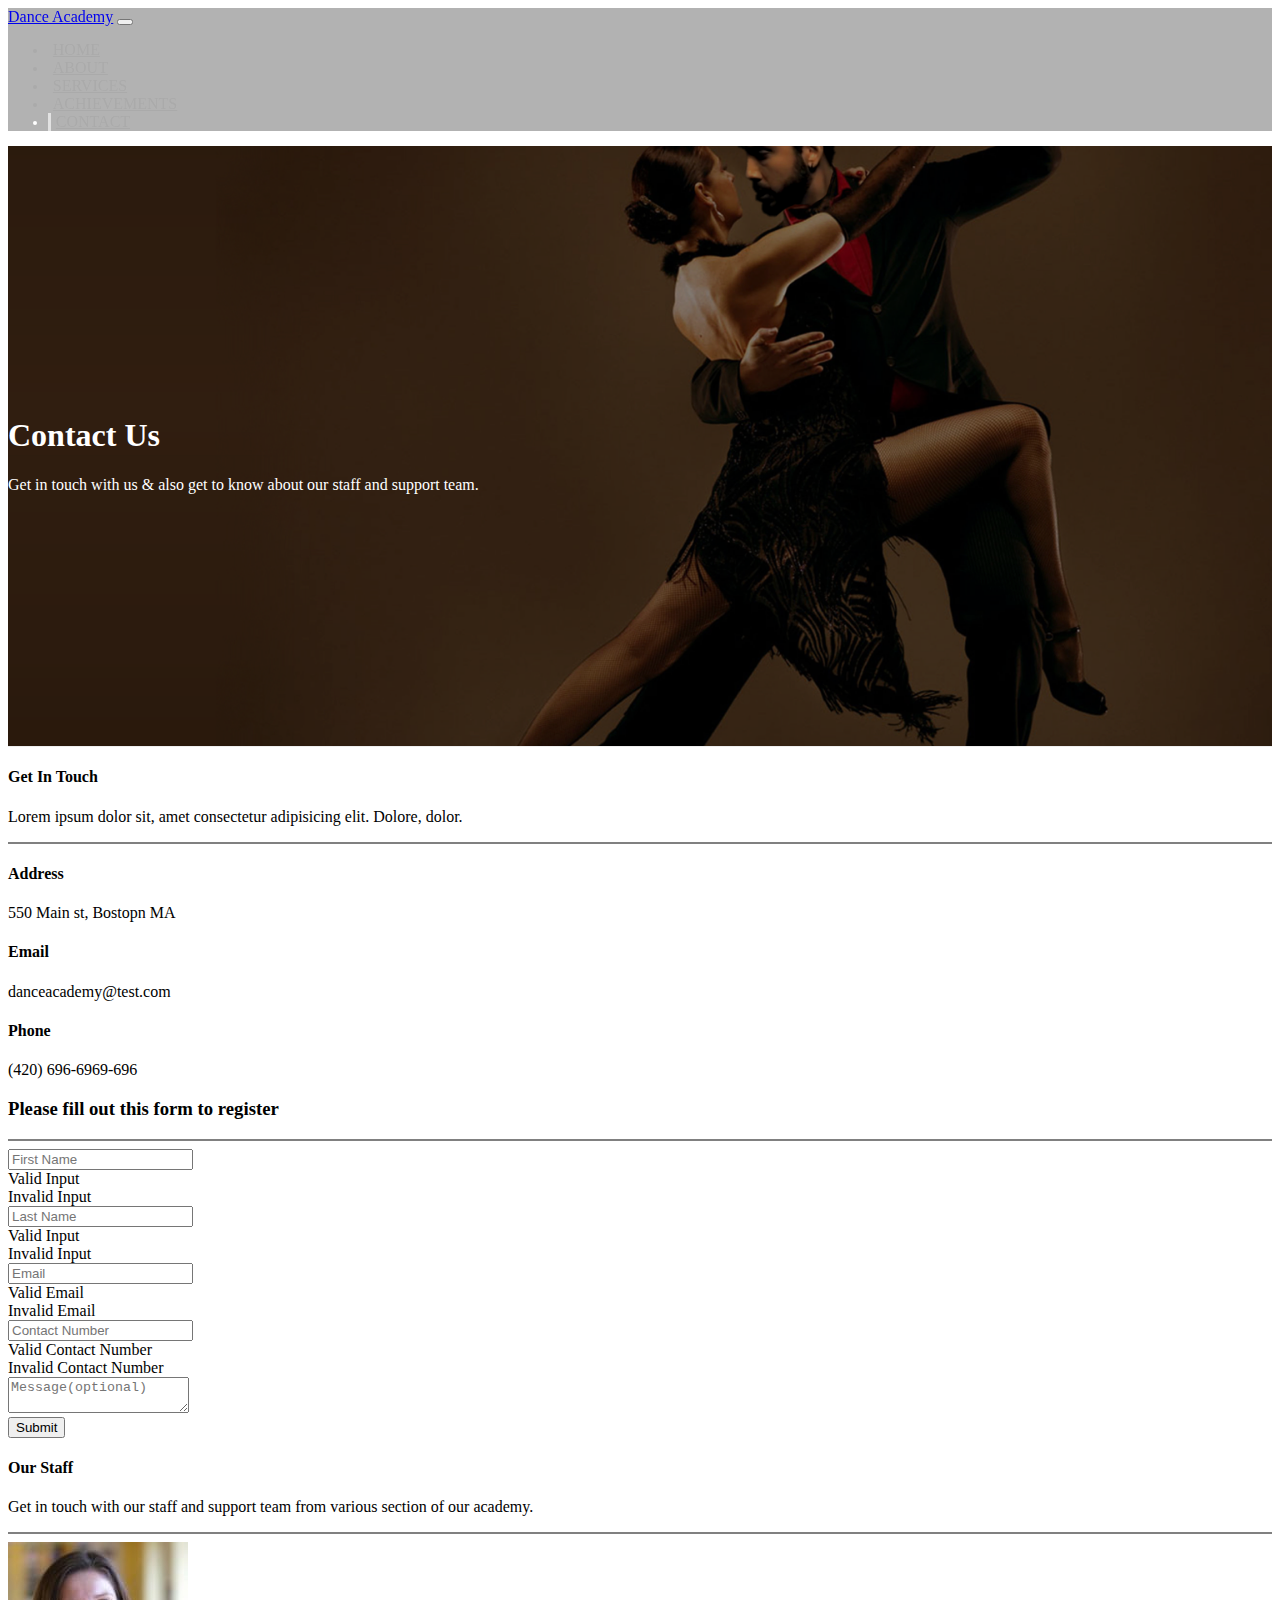
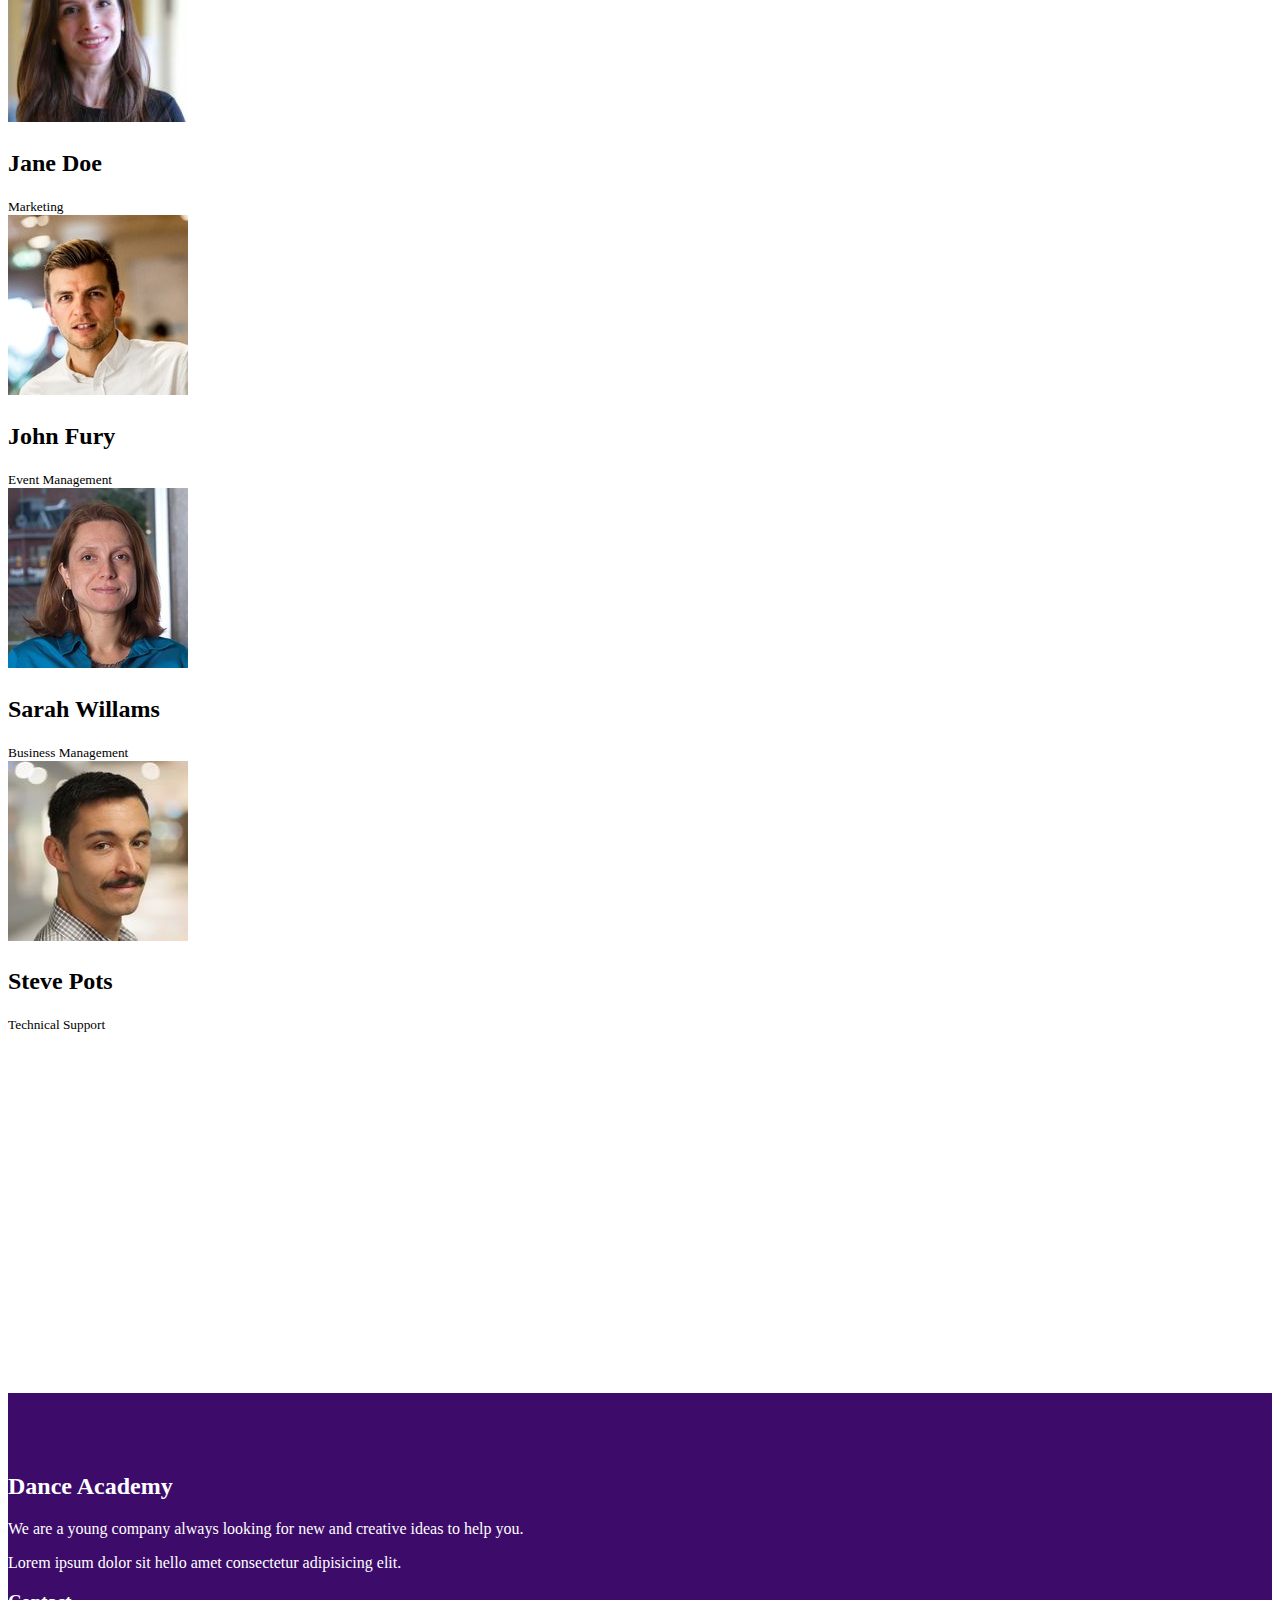
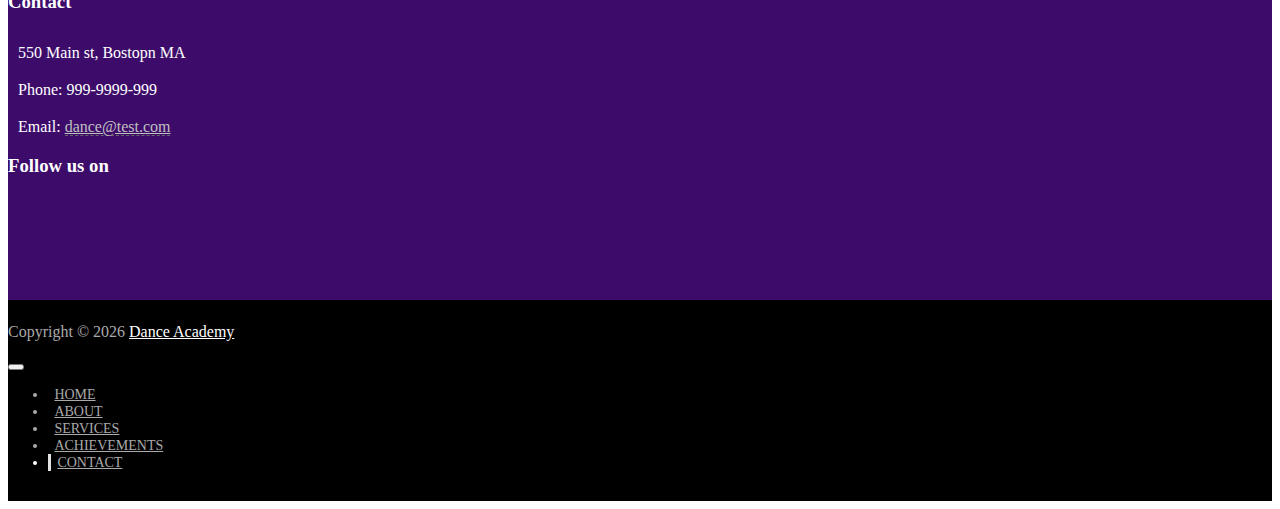
<file: contact.html>
<!DOCTYPE html>
<html lang="en">

<head>
	<meta charset="UTF-8" />
	<meta name="viewport" content="width=device-width, initial-scale=1.0" />
	<meta http-equiv="X-UA-Compatible" content="ie=edge" />
	<link rel="stylesheet" href="https://use.fontawesome.com/releases/v5.0.13/css/all.css"
		integrity="sha384-DNOHZ68U8hZfKXOrtjWvjxusGo9WQnrNx2sqG0tfsghAvtVlRW3tvkXWZh58N9jp" crossorigin="anonymous" />
	<link rel="stylesheet" href="https://stackpath.bootstrapcdn.com/bootstrap/4.1.1/css/bootstrap.min.css"
		integrity="sha384-WskhaSGFgHYWDcbwN70/dfYBj47jz9qbsMId/iRN3ewGhXQFZCSftd1LZCfmhktB" crossorigin="anonymous" />

	<link rel="stylesheet" href="css/style.css" />
	<title>Dance Academy - Contact Us</title>
</head>

<body>
	<!-- NAVABR -->
	<nav class="navbar navbar-expand-md navbar-dark bg-black fixed-top py-3" id="og">
		<div class="container">
			<a class="navbar-brand ml-2" href="index.html">Dance Academy</a>
			<button class="navbar-toggler d-lg-none" data-toggle="collapse" data-target="#navbarCollapse"
				id="hamburger2">
				<span class="navbar-toggler-icon"></span>
			</button>
			<div class="collapse navbar-collapse" id="navbarCollapse">
				<ul class="navbar-nav ml-auto">
					<li class="nav-item">
						<a class="nav-link" href="index.html">Home</a>
					</li>
					<li class="nav-item">
						<a class="nav-link" href="about.html">About</a>
					</li>
					<li class="nav-item">
						<a class="nav-link" href="services.html">Services</a>
					</li>
					<li class="nav-item">
						<a class="nav-link" href="achievements.html">Achievements</a>
					</li>
					<li class="nav-item active">
						<a class="nav-link" href="contact.html">Contact</a>
					</li>
				</ul>
			</div>
		</div>
	</nav>

	<!-- PAGE HEADER -->
	<header id="contact-page-header">
		<div class="container">
			<div class="row" id="contact-heading">
				<div class="col-md-6 m-auto text-center">
					<h1 class="display-4">Contact Us</h1>
					<p>
						Get in touch with us & also get to know about our
						staff and support team.
					</p>
				</div>
			</div>
		</div>
	</header>

	<!-- CONTACT SECTION -->
	<section id="contact-section" class="py-3 my-3">
		<div class="container">
			<div class="row">
				<div class="col-md-4 mb-3">
					<div class="card p-4 bg-light border-secondary">
						<div class="card-body">
							<h4 class="card-title">Get In Touch</h4>
							<p class="card-text">
								Lorem ipsum dolor sit, amet consectetur
								adipisicing elit. Dolore, dolor.
							</p>
							<hr color="gray" />
							<h4>Address</h4>
							<p>550 Main st, Bostopn MA</p>
							<h4>Email</h4>
							<p>danceacademy@test.com</p>
							<h4>Phone</h4>
							<p>(420) 696-6969-696</p>
						</div>
					</div>
				</div>
				<div class="col-md-8">
					<div class="card p-4 bg-light border-secondary">
						<div class="card-body">
							<h3 class="card-title text-center">
								Please fill out this form to register
							</h3>
							<hr color="gray" />
							<form class="needs-validation" novalidate>
								<div class="form-row">
									<div class="col-md-6">
										<div class="form-group">
											<input type="text" class="form-control border-secondary"
												id="validationCustom01" placeholder="First Name" required>
											<div class="valid-feedback">
												Valid Input
											</div>
											<div class="invalid-feedback">
												Invalid Input
											</div>
										</div>
									</div>
									<div class="col-md-6">
										<div class="form-group">
											<input type="text" class="form-control border-secondary"
												id="validationCustom02" placeholder="Last Name" required>
											<div class="valid-feedback">
												Valid Input
											</div>
											<div class="invalid-feedback">
												Invalid Input
											</div>
										</div>
									</div>
									<div class="col-md-6">
										<div class="form-group">
											<input type="email" class="form-control border-secondary"
												id="validationCustom03" placeholder="Email" required>
											<div class="valid-feedback">
												Valid Email
											</div>
											<div class="invalid-feedback">
												Invalid Email
											</div>
										</div>
									</div>
									<div class="col-md-6">
										<div class="form-group">
											<input type="number" class="form-control border-secondary"
												id="validationCustom04" placeholder="Contact Number" required>
											<div class="valid-feedback">
												Valid Contact Number
											</div>
											<div class="invalid-feedback">
												Invalid Contact Number
											</div>
										</div>
									</div>
								</div>
								<div class="form-row">
									<div class="col-md-12">
										<div class="form-group">
											<textarea class="form-control border-secondary"
												placeholder="Message(optional)"></textarea>
										</div>
									</div>
									<div class="col-md-12">
										<div class="form-group">
											<input type="submit" value="Submit" class="
														btn
														btn-danger
														btn-block
													" />
										</div>
									</div>
								</div>
							</form>
						</div>
					</div>
				</div>
			</div>
		</div>
	</section>

	<!-- STAFF SECTION -->
	<section id="staff" class="py-5 text-center bg-dark text-white mb-5">
		<div class="container">
			<h4 class="display-4">Our Staff</h4>
			<p class="lead">
				Get in touch with our staff and support team from various section of our academy.
			</p>
			<hr color="grey" class="my-5">
			</hr>
			<div class="row">
				<div class="col-lg-3 col-md-6 col-sm-6 mb-5">
					<div class="box rounded-circle m-0 p-0">
						<img src="./img/staff/person1.jpg" alt="" class="img-fluid rounded-circle m-0 p-0" />

						<div class="d-flex justify-content-center align-items-center cover">
							<div class="p-3">
								<a href="http://facebook.com">
									<i class="fab fa-facebook fa-2x social"></i>
								</a>
							</div>
							<div class="p-3">
								<a href="http://twitter.com">
									<i class="fab fa-twitter fa-2x social"></i>
								</a>
							</div>
							<div class="p-3">
								<a href="http://instagram.com">
									<i class="fab fa-instagram fa-2x social"></i>
								</a>
							</div>
						</div>
					</div>
					<h2 class="mt-2">Jane Doe</h2>
					<small class="lead">Marketing</small>
				</div>
				<div class="col-lg-3 col-md-6 col-sm-6 mb-5">
					<div class="box rounded-circle m-0 p-0">
						<img src="./img/staff/person2.jpg" alt="" class="img-fluid rounded-circle m-0 p-0" />

						<div class="d-flex justify-content-center align-items-center cover">
							<div class="p-3">
								<a href="http://facebook.com">
									<i class="fab fa-facebook fa-2x social"></i>
								</a>
							</div>
							<div class="p-3">
								<a href="http://twitter.com">
									<i class="fab fa-twitter fa-2x social"></i>
								</a>
							</div>
							<div class="p-3">
								<a href="http://instagram.com">
									<i class="fab fa-instagram fa-2x social"></i>
								</a>
							</div>
						</div>
					</div>
					<h2 class="mt-2">John Fury</h2>
					<small class="lead">Event Management</small>
				</div>
				<div class="col-lg-3 col-md-6 col-sm-6 mb-5">
					<div class="box rounded-circle m-0 p-0">
						<img src="./img/staff/person3.jpg" alt="" class="img-fluid rounded-circle m-0 p-0" />

						<div class="d-flex justify-content-center align-items-center cover">
							<div class="p-3">
								<a href="http://facebook.com">
									<i class="fab fa-facebook fa-2x social"></i>
								</a>
							</div>
							<div class="p-3">
								<a href="http://twitter.com">
									<i class="fab fa-twitter fa-2x social"></i>
								</a>
							</div>
							<div class="p-3">
								<a href="http://instagram.com">
									<i class="fab fa-instagram fa-2x social"></i>
								</a>
							</div>
						</div>
					</div>
					<h2 class="mt-2">Sarah Willams</h2>
					<small class="lead">Business Management</small>
				</div>
				<div class="col-lg-3 col-md-6 col-sm-6 mb-5">
					<div class="box rounded-circle m-0 p-0">
						<img src="./img/staff/person4.jpg" alt="" class="img-fluid rounded-circle m-0 p-0" />

						<div class="d-flex justify-content-center align-items-center cover">
							<div class="p-3">
								<a href="http://facebook.com">
									<i class="fab fa-facebook fa-2x social"></i>
								</a>
							</div>
							<div class="p-3">
								<a href="http://twitter.com">
									<i class="fab fa-twitter fa-2x social"></i>
								</a>
							</div>
							<div class="p-3">
								<a href="http://instagram.com">
									<i class="fab fa-instagram fa-2x social"></i>
								</a>
							</div>
						</div>
					</div>
					<h2 class="mt-2">Steve Pots</h2>
					<small class="lead">Technical Support</small>
				</div>
			</div>
		</div>
	</section>

	<!-- Footer -->
	<div class="footer-map">
		<div id="map-container-google-8" class="z-depth-1-half map-container" style="height: 360px">
			<iframe
				src="https://maps.google.com/maps?&amp;q=M-1%20Avani%20Society+(Dance%20Academy)&amp;t=&amp;z=14&amp;ie=UTF8&amp;iwloc=B&amp;output=embed"
				frameborder="0" style="border:0" allowfullscreen></iframe>
		</div>
	</div>

	<div class="footer-top">
		<div class="container">
			<div class="row">
				<div class="col-md-4 col-lg-4 footer-about">
					<h2 class="text-white">Dance Academy</h2>
					<p class="mt-2 text-md-left text-sm-center mb-0">
						We are a young company always looking for new
						and creative ideas to help you.
					</p>
					<p class="mt-2 text-md-left text-sm-center d-sm-block d-md-none d-lg-block">
						Lorem ipsum dolor sit hello amet consectetur adipisicing elit.
					</p>
				</div>
				<div class="
								col-md-4 col-lg-4
								offset-lg-1
								footer-contact
								wow
								fadeInDown
							">
					<h3>Contact</h3>
					<p>
						<i class="fas fa-map-marker-alt"></i> 550 Main
						st, Bostopn MA
					</p>
					<p>
						<i class="fas fa-phone"></i> Phone: 999-9999-999
					</p>
					<p>
						<i class="fas fa-envelope"></i> Email:
						<a href="mailto:danceacademy@test.com">dance@test.com</a>
					</p>
				</div>
				<div class="col-md-4 col-lg-3 footer-social wow fadeInUp">
					<h3>Follow us on</h3>
					<p>
						<a href="https://www.facebook.com/" target="blank"><i class="fab fa-facebook"></i></a>
						<a href="https://twitter.com/" target="blank"><i class="fab fa-twitter"></i></a>
						<a href="https://plus.google.com/" target="blank"><i class="fab fa-google-plus-g"></i></a>
						<a href="https://www.instagram.com/" target="blank"><i class="fab fa-instagram"></i></a>
					</p>
				</div>
			</div>
		</div>
	</div>

	<div class="footer-bottom">
		<div class="container">
			<div class="row">
				<div class="col-md-5 footer-copyright">
					<p>
						Copyright &copy; <span id="year"></span>
						<a href="index.html">Dance Academy</a>
					</p>
				</div>
				<div class="col-md-7 footer-menu">
					<nav class="navbar navbar-dark navbar-expand-md">
						<button class="navbar-toggler" type="button" data-toggle="collapse" data-target="#navbarNav"
							aria-controls="navbarNav" aria-expanded="false" aria-label="Toggle navigation">
							<span class="navbar-toggler-icon"></span>
						</button>
						<div class="collapse navbar-collapse" id="navbarNav">
							<ul class="navbar-nav ml-auto">
								<li class="nav-item">
									<a class="nav-link scroll-link" href="index.html">Home</a>
								</li>
								<li class="nav-item">
									<a class="nav-link scroll-link" href="about.html">About</a>
								</li>
								<li class="nav-item">
									<a class="nav-link scroll-link" href="services.html">Services</a>
								</li>
								<li class="nav-item">
									<a class="nav-link scroll-link" href="achievements.html">Achievements</a>
								</li>
								<li class="nav-item active">
									<a class="nav-link scroll-link" href="contact.html">Contact</a>
								</li>
							</ul>
						</div>
					</nav>
				</div>
			</div>
		</div>
	</div>
	</footer>

	<script src="http://code.jquery.com/jquery-3.3.1.min.js"
		integrity="sha256-FgpCb/KJQlLNfOu91ta32o/NMZxltwRo8QtmkMRdAu8=" crossorigin="anonymous"></script>
	<script src="https://cdnjs.cloudflare.com/ajax/libs/popper.js/1.14.3/umd/popper.min.js"
		integrity="sha384-ZMP7rVo3mIykV+2+9J3UJ46jBk0WLaUAdn689aCwoqbBJiSnjAK/l8WvCWPIPm49"
		crossorigin="anonymous"></script>
	<script src="https://stackpath.bootstrapcdn.com/bootstrap/4.1.1/js/bootstrap.min.js"
		integrity="sha384-smHYKdLADwkXOn1EmN1qk/HfnUcbVRZyYmZ4qpPea6sjB/pTJ0euyQp0Mk8ck+5T"
		crossorigin="anonymous"></script>
	<script src="./js/jquery.js"></script>
	<!-- script to validate form inputs -->
	<script>
		//  Example starter JavaScript for disabling form submissions if there are invalid fields
		(function () {
			'use strict';
			window.addEventListener('load', function () {
				// Fetch all the forms we want to apply custom Bootstrap validation styles to
				var forms = document.getElementsByClassName('needs-validation');
				// Loop over them and prevent submission
				var validation = Array.prototype.filter.call(forms, function (form) {
					form.addEventListener('submit', function (event) {
						if (form.checkValidity() === false) {
							event.preventDefault();
							event.stopPropagation();
						}
						form.classList.add('was-validated');
					}, false);
				});
			}, false);
		})();
	</script>
</body>

</html>
</file>
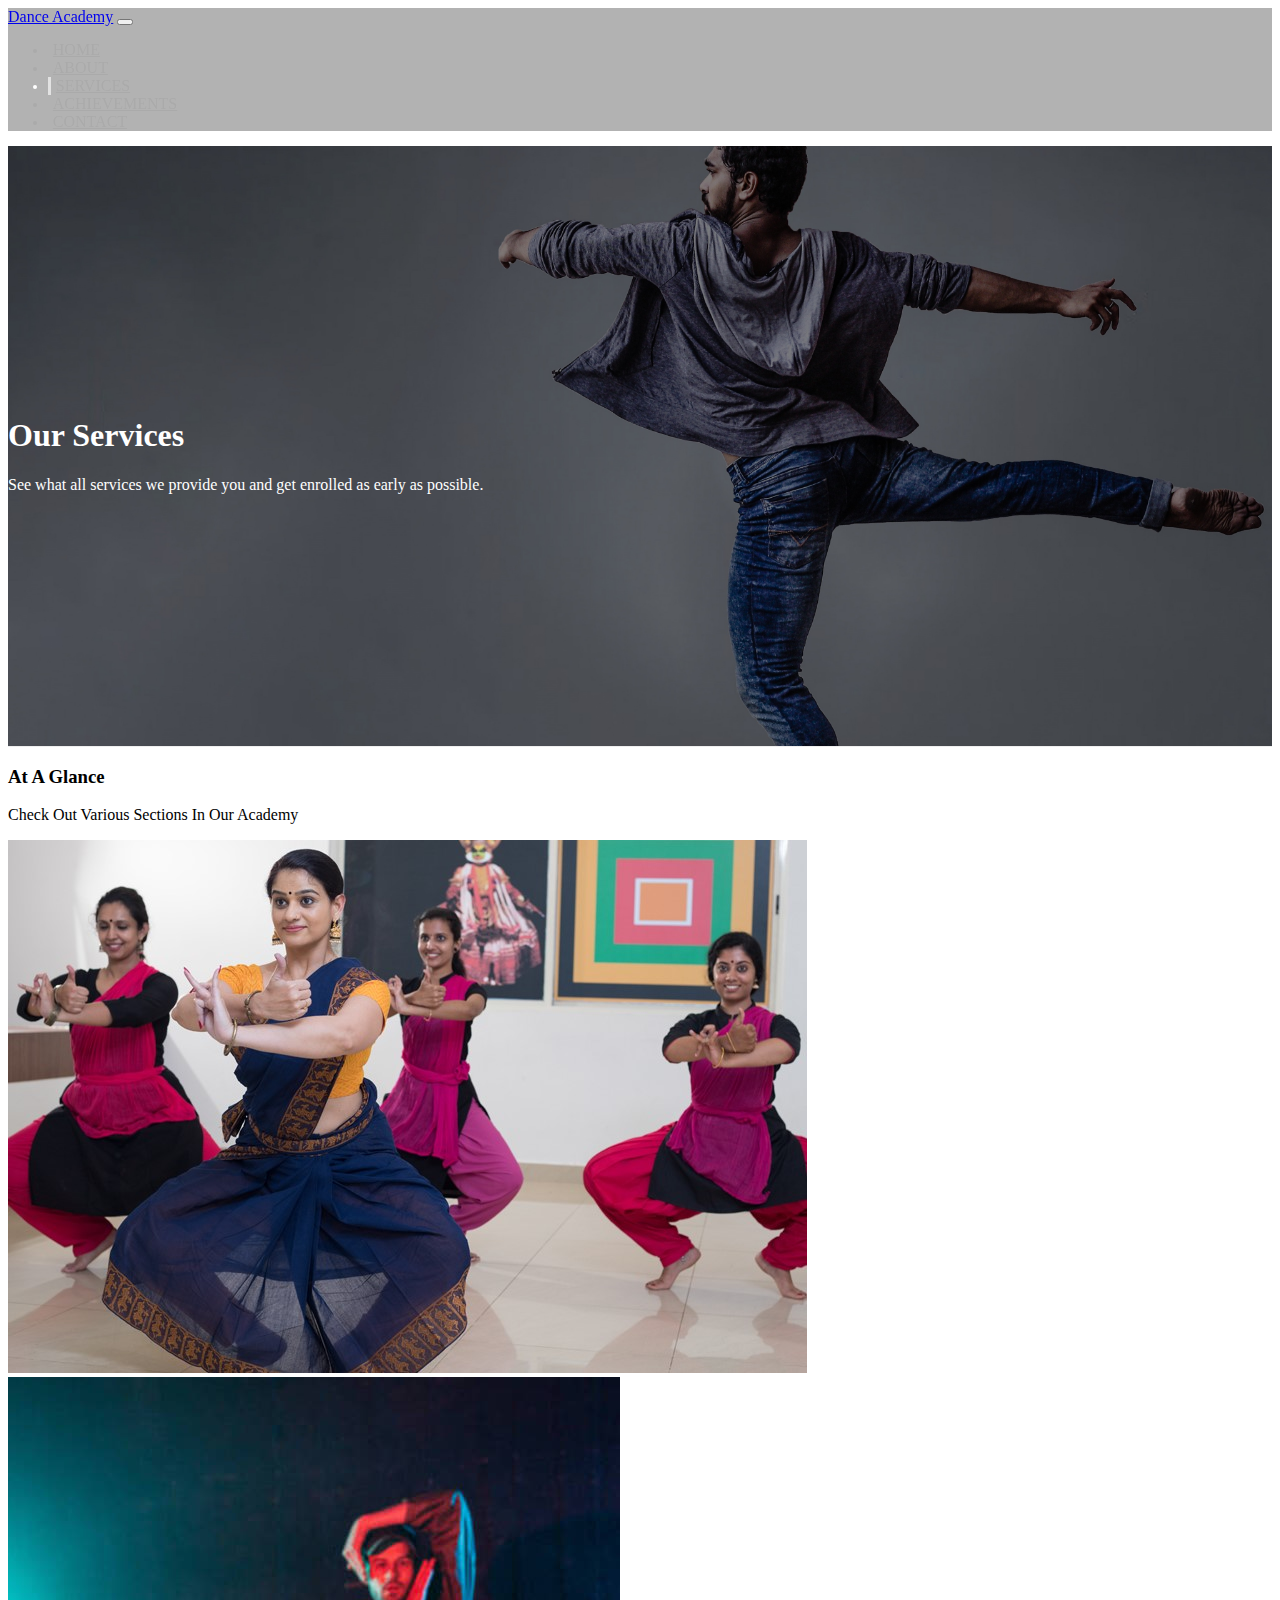
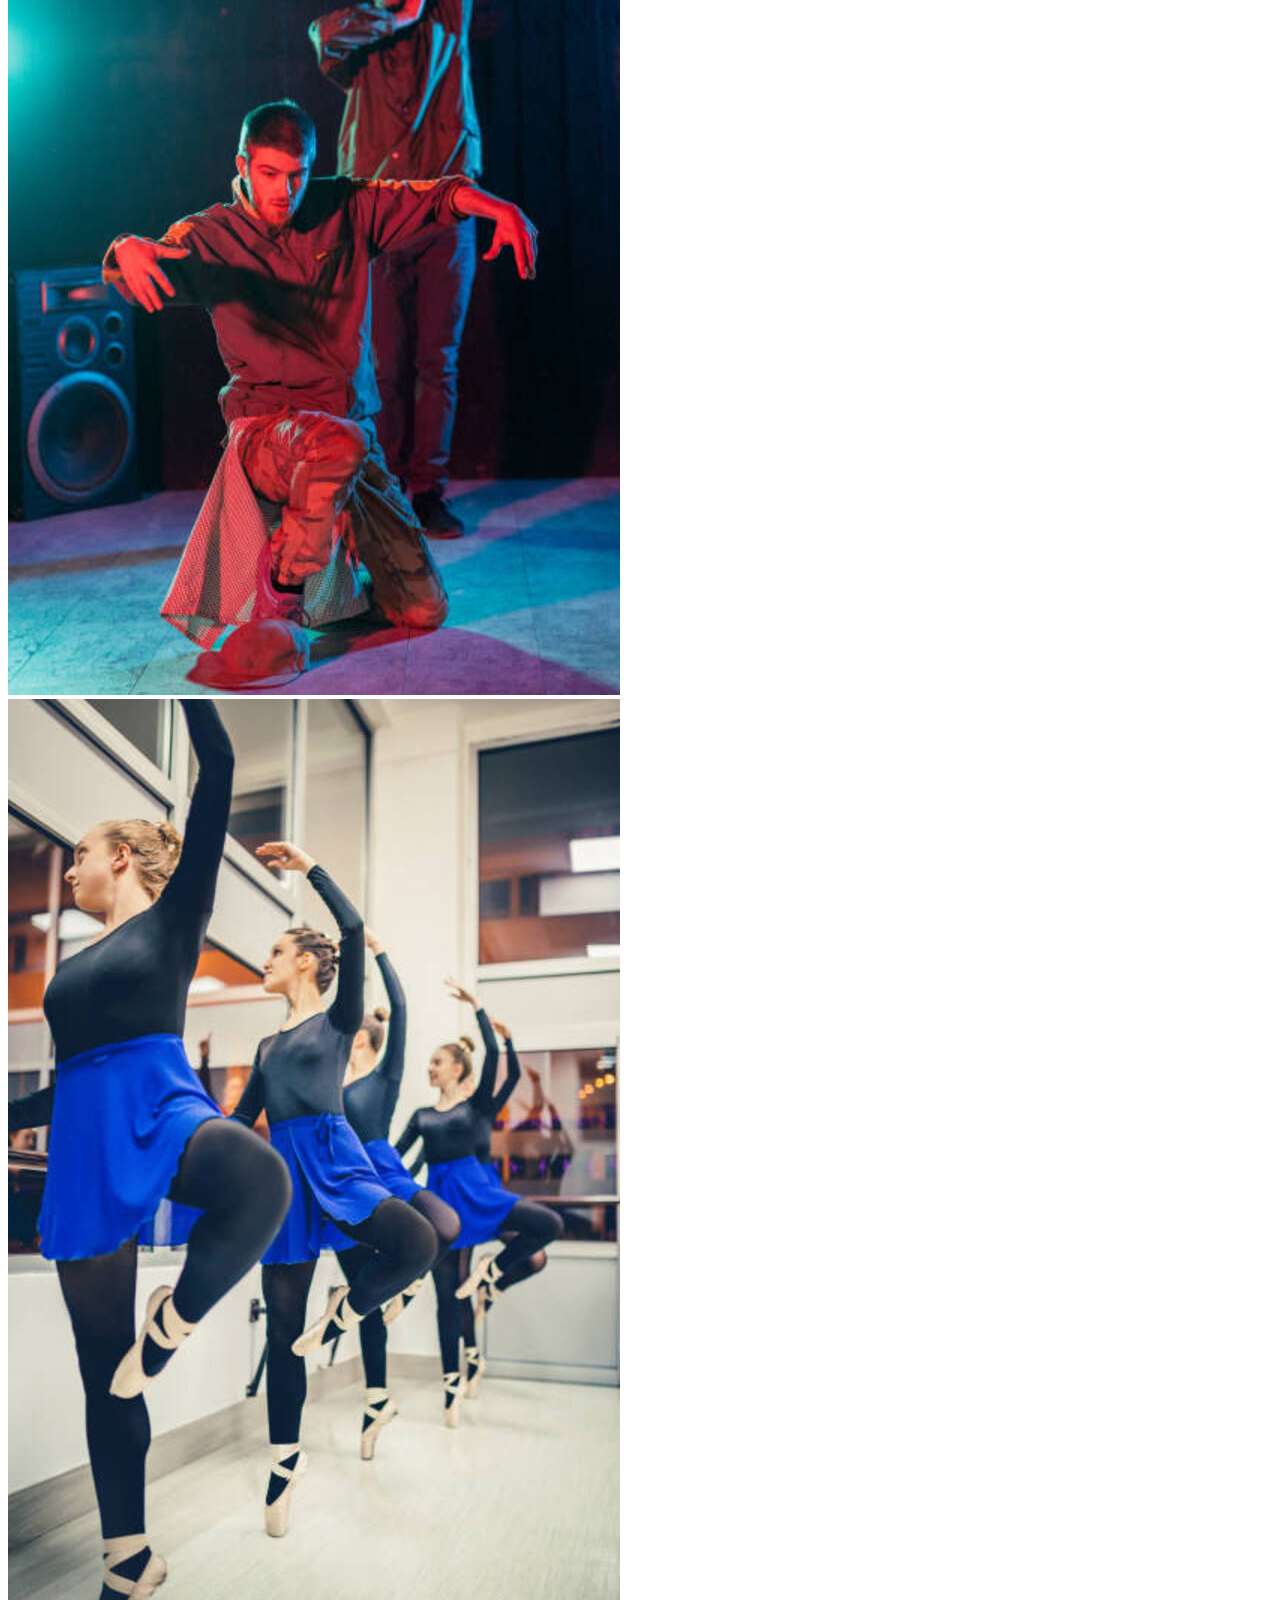
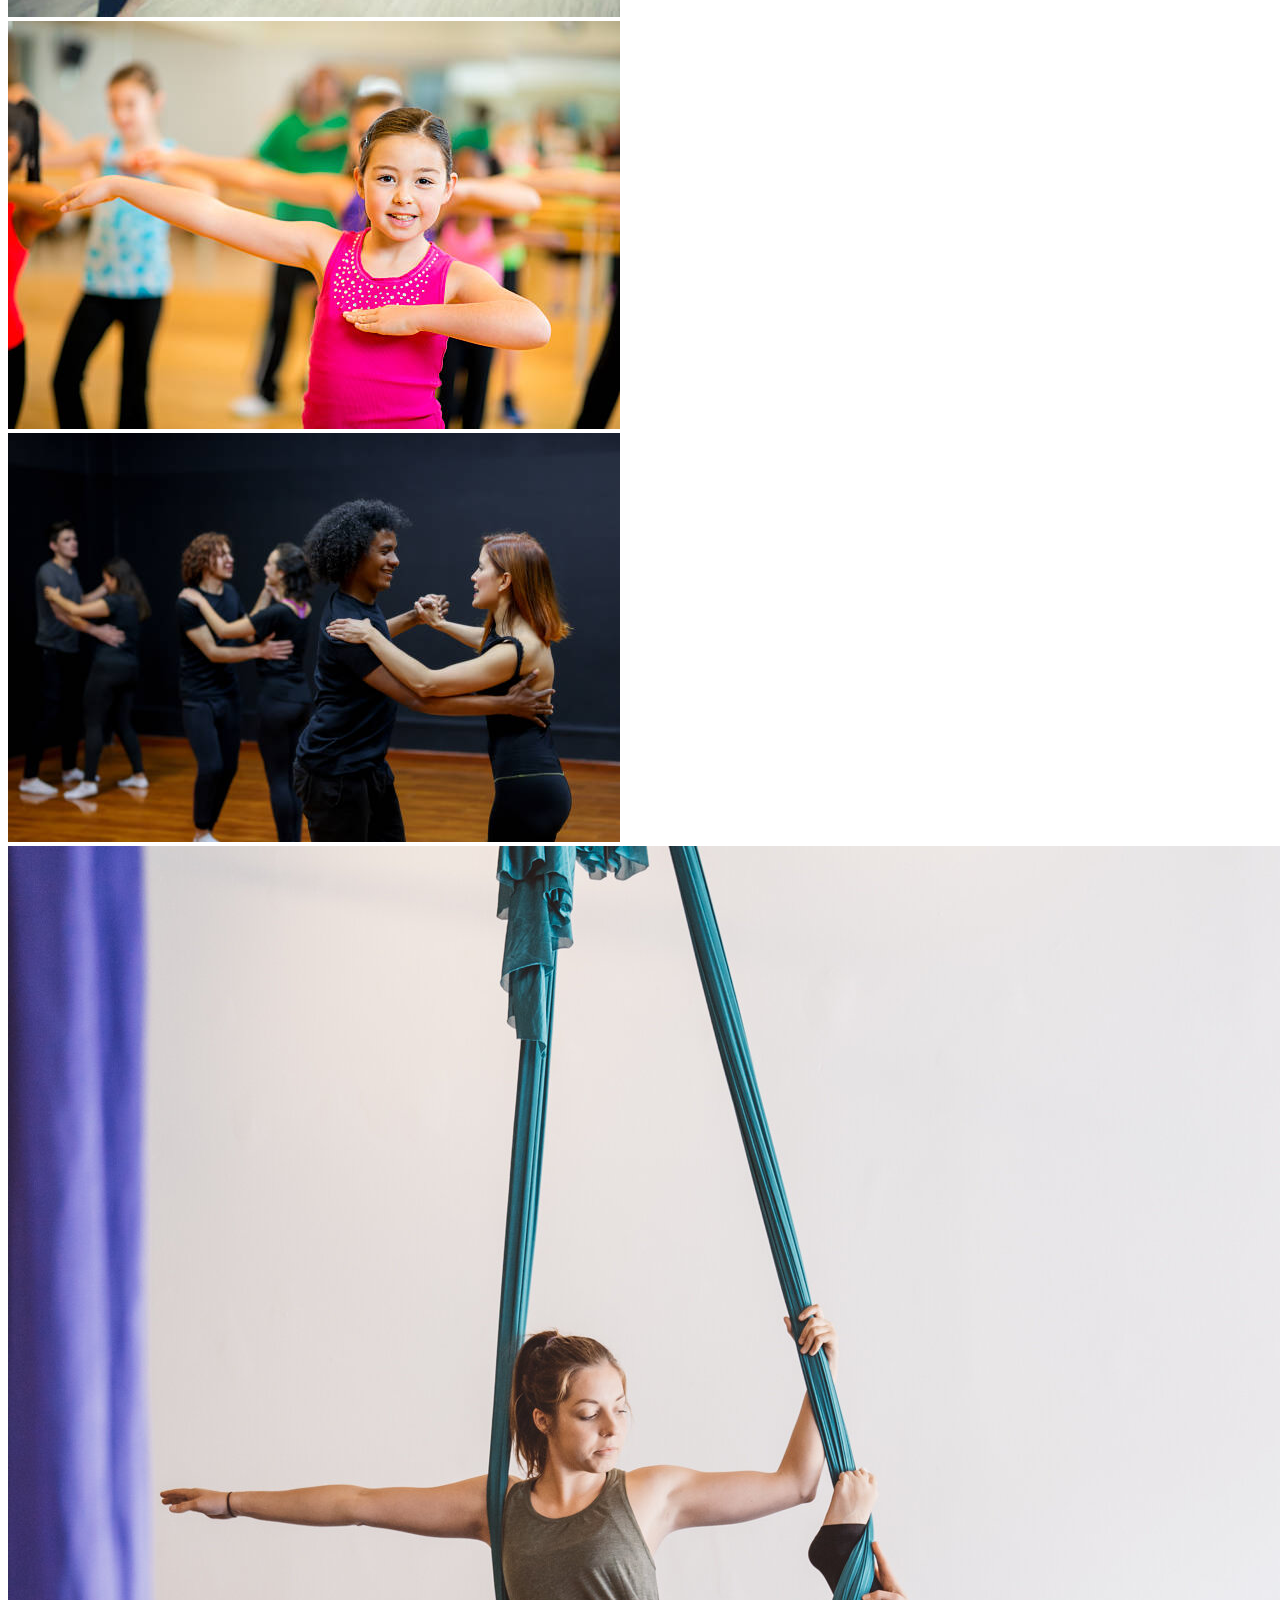
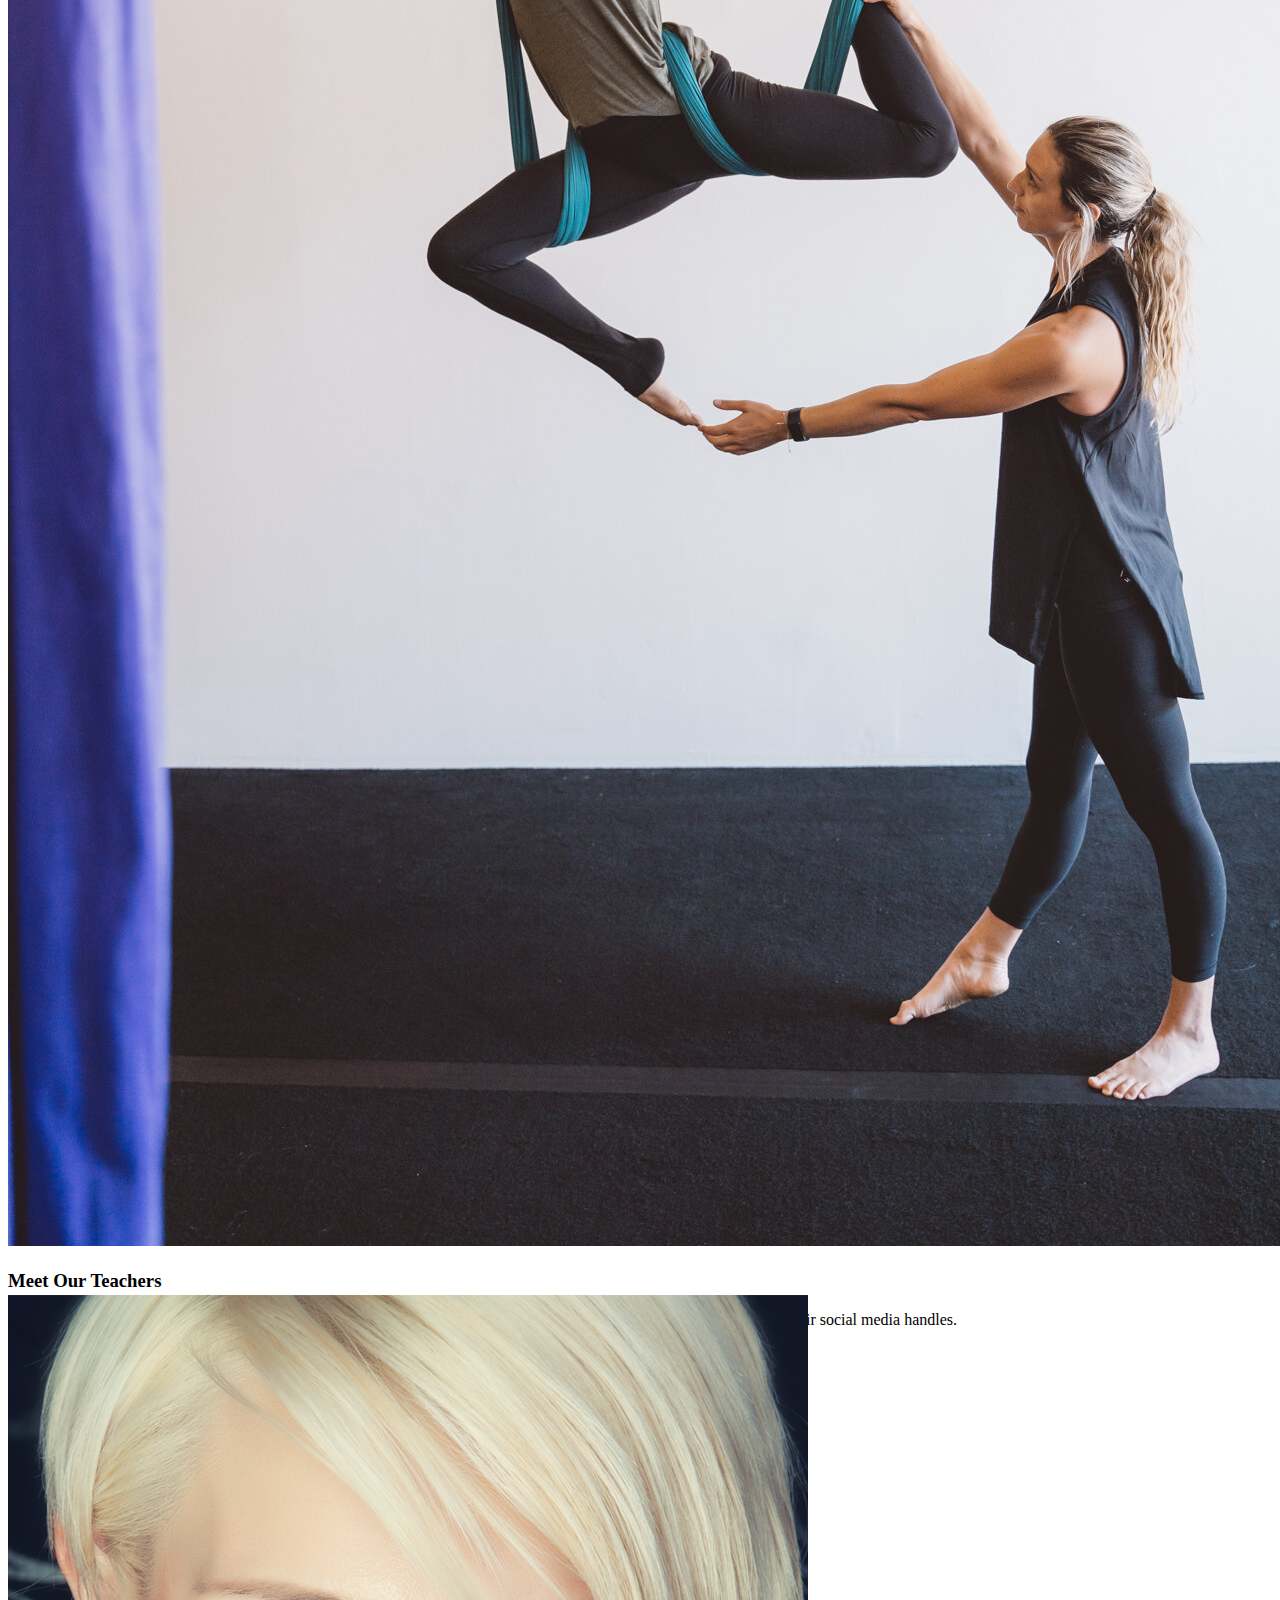
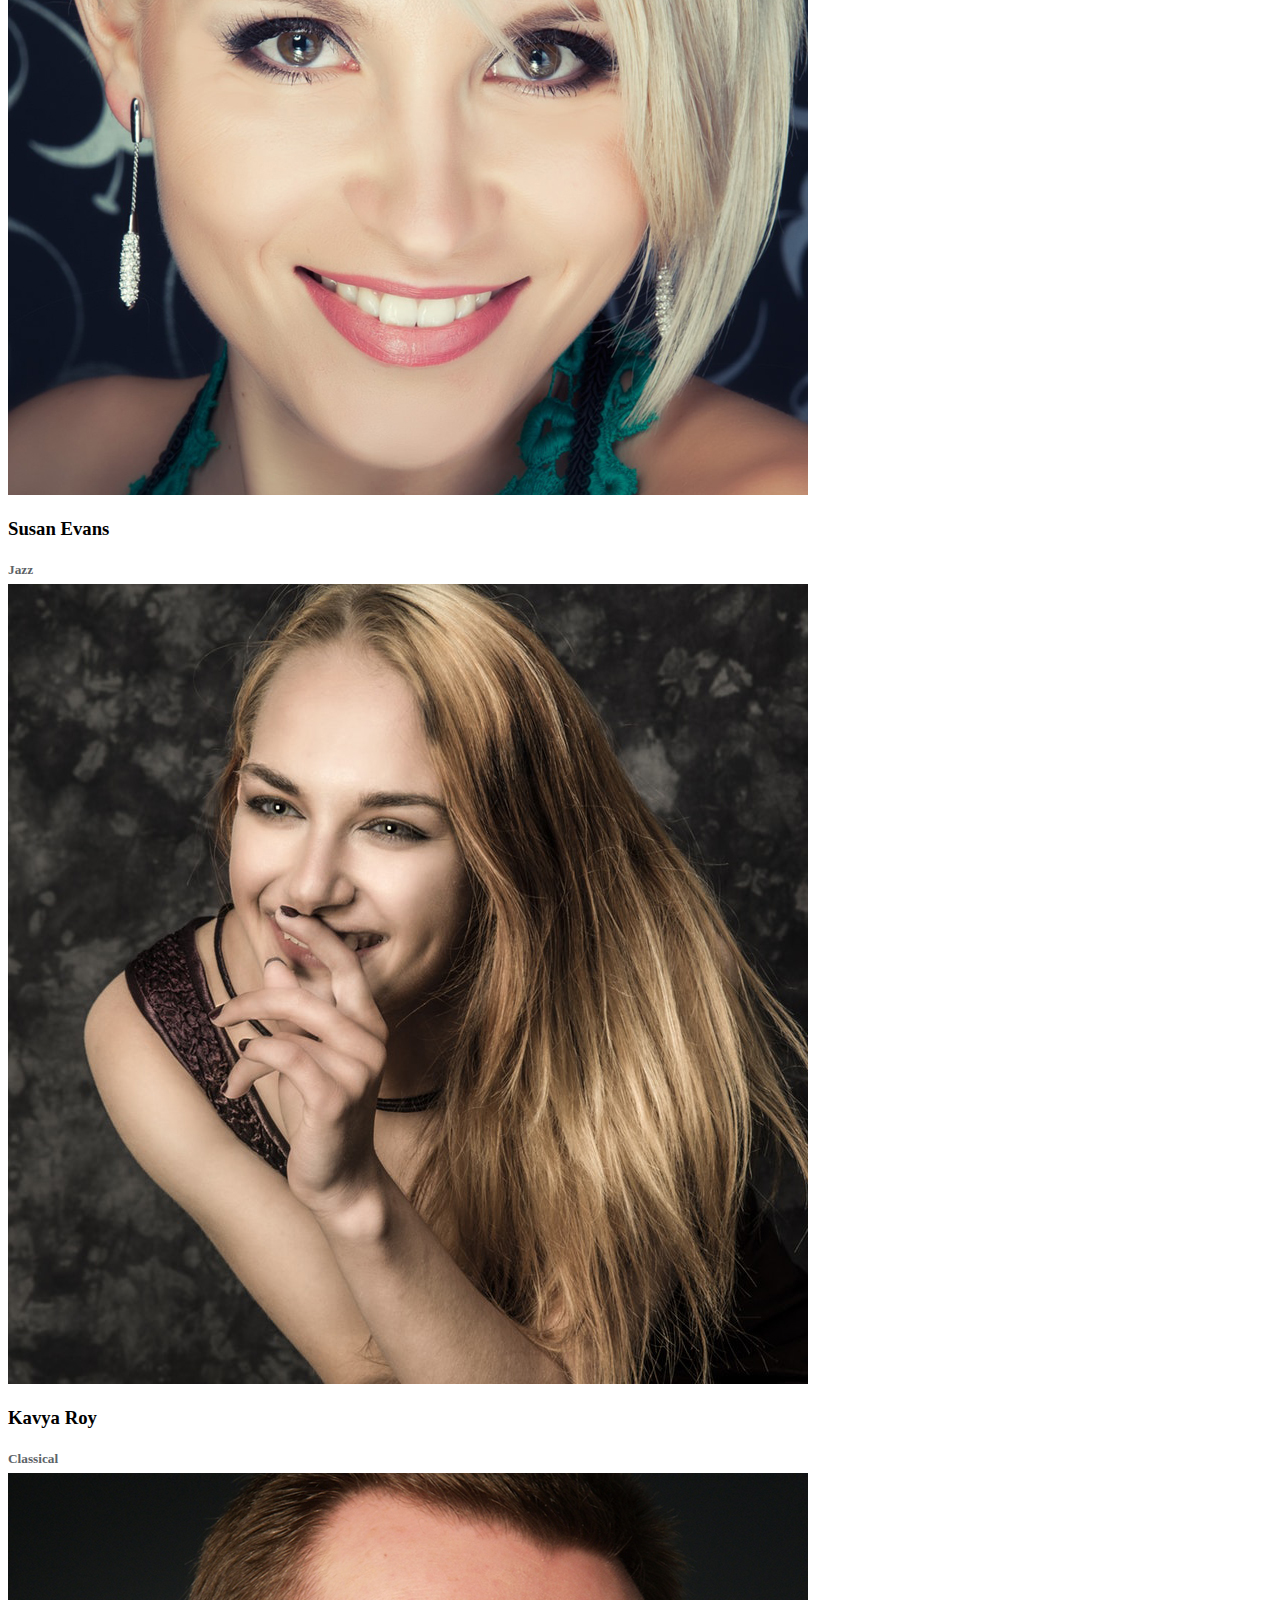
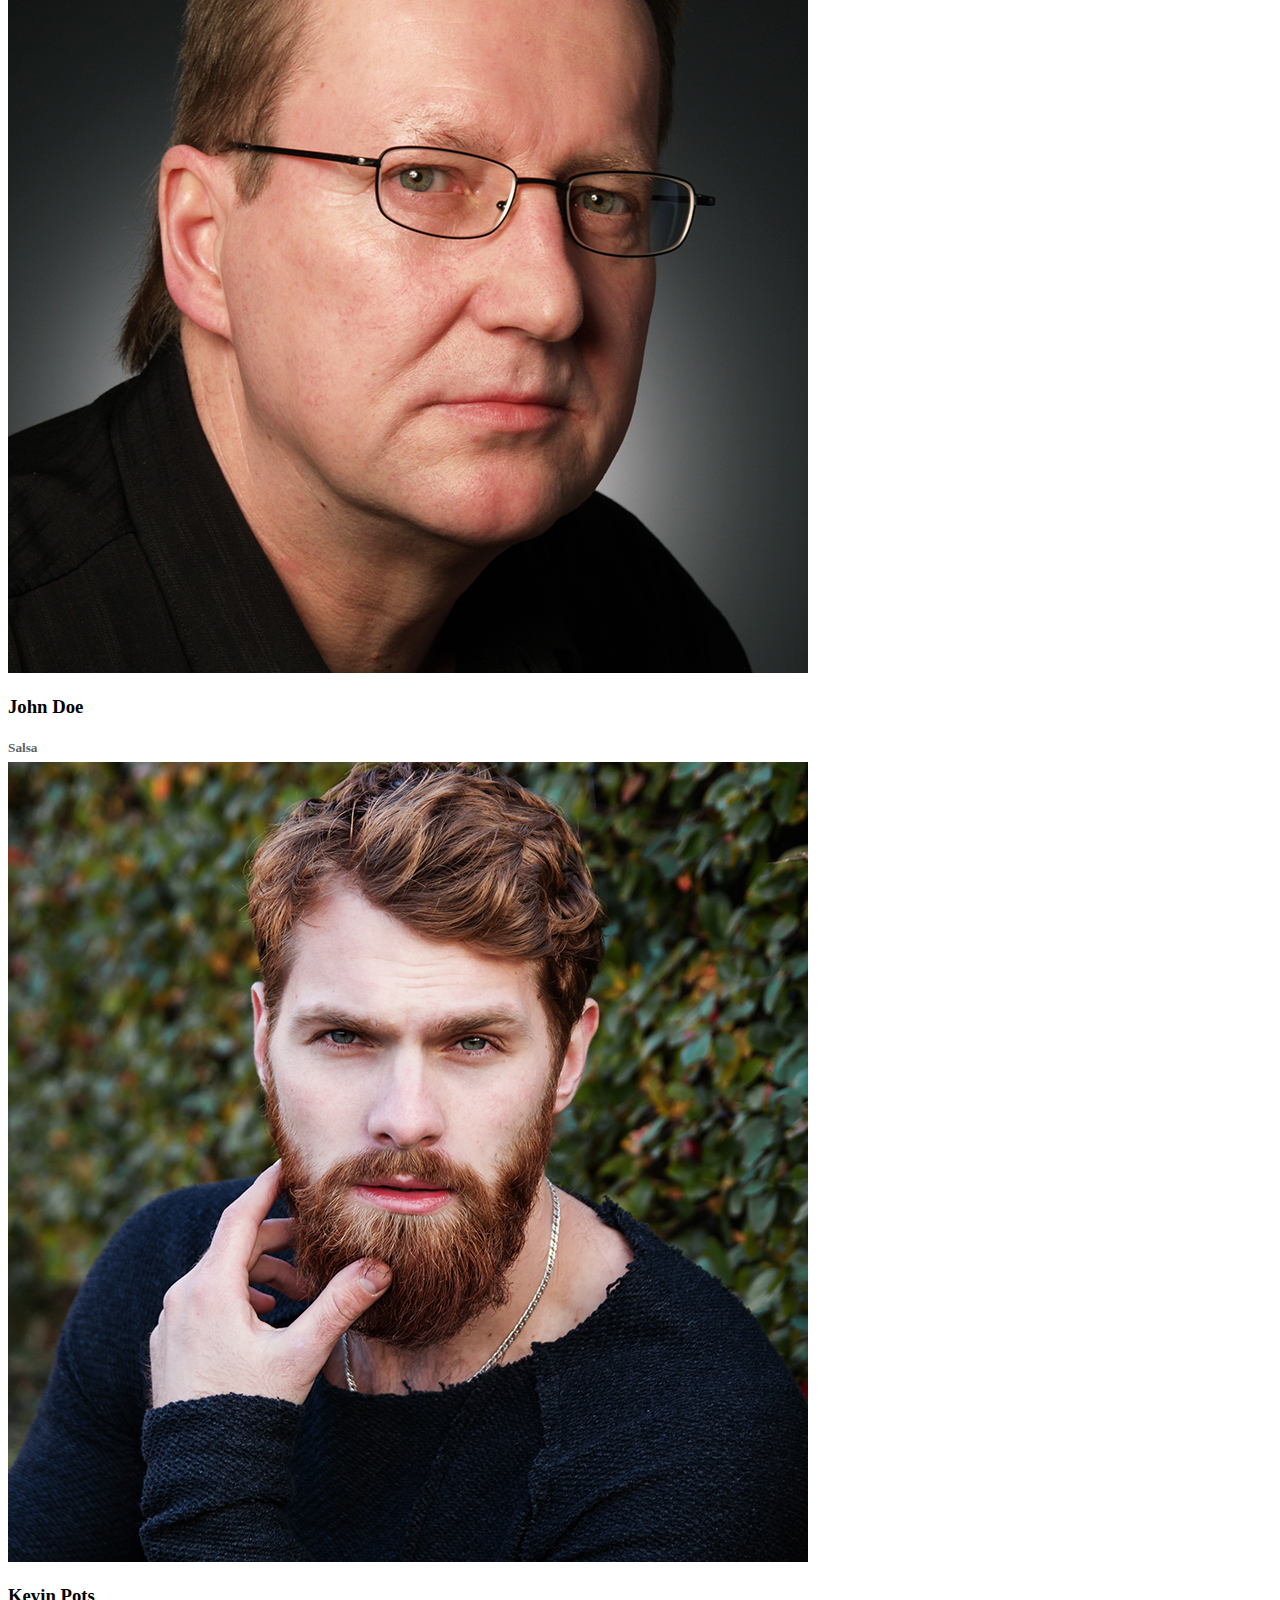
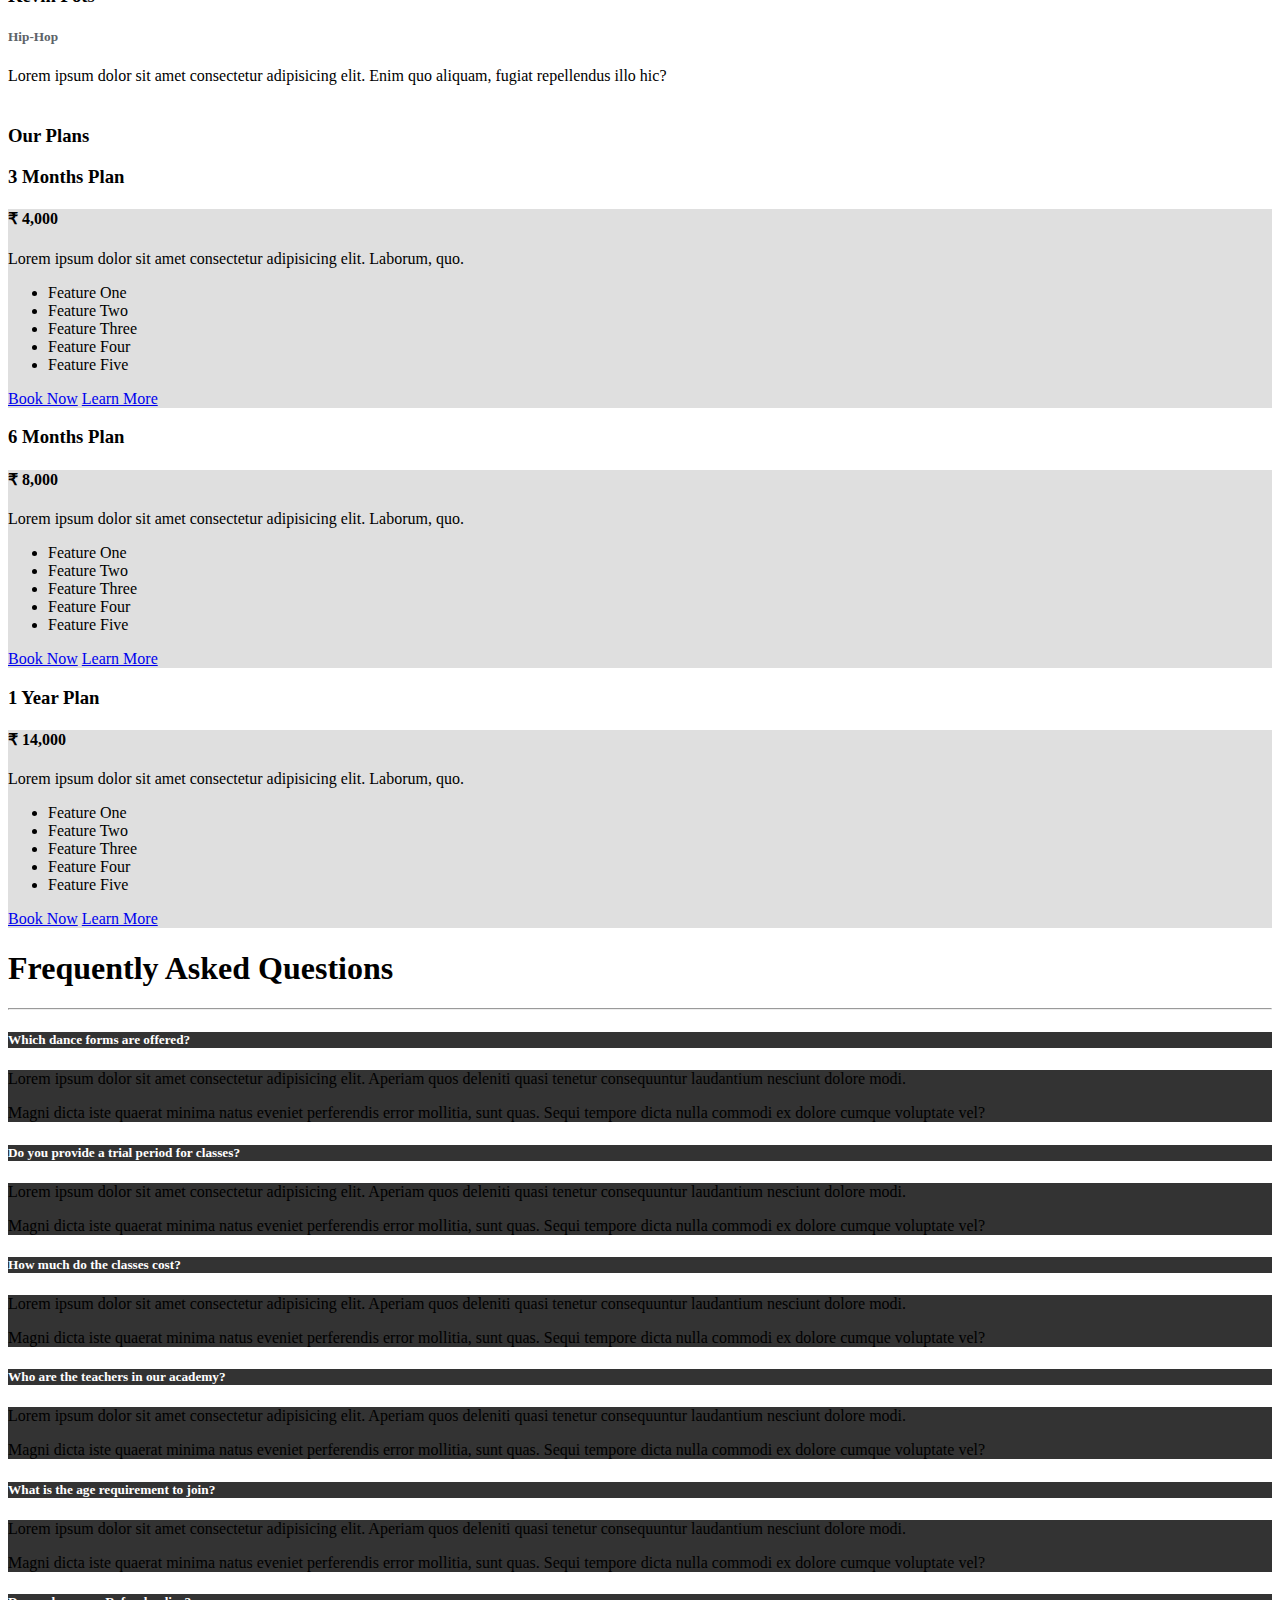
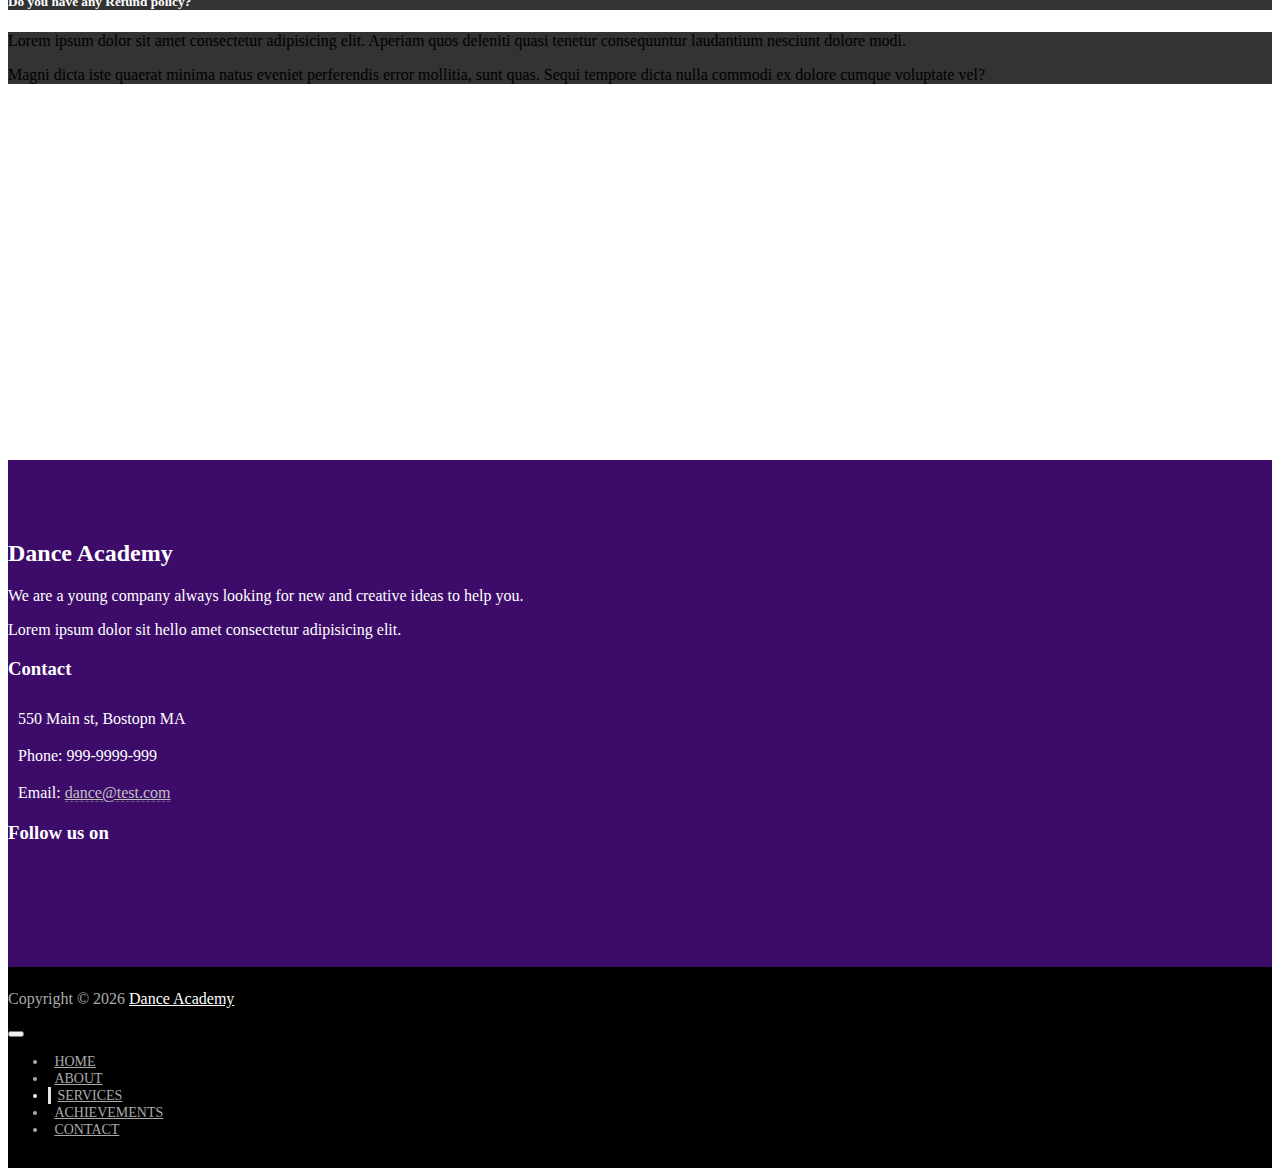
<file: services.html>
<!DOCTYPE html>
<html lang="en">

<head>
	<meta charset="UTF-8" />
	<meta name="viewport" content="width=device-width, initial-scale=1.0" />
	<meta http-equiv="X-UA-Compatible" content="ie=edge" />
	<link rel="stylesheet" href="https://use.fontawesome.com/releases/v5.0.13/css/all.css"
		integrity="sha384-DNOHZ68U8hZfKXOrtjWvjxusGo9WQnrNx2sqG0tfsghAvtVlRW3tvkXWZh58N9jp" crossorigin="anonymous" />
	<link rel="stylesheet" href="https://stackpath.bootstrapcdn.com/bootstrap/4.1.1/css/bootstrap.min.css"
		integrity="sha384-WskhaSGFgHYWDcbwN70/dfYBj47jz9qbsMId/iRN3ewGhXQFZCSftd1LZCfmhktB" crossorigin="anonymous" />

	<link rel="stylesheet" href="css/style.css" />
	<title>Dance Academy - Services</title>
</head>

<body>
	<!-- NAVABR -->
	<nav class="navbar navbar-expand-md navbar-dark bg-black fixed-top py-3" id="og">
		<div class="container">
			<a class="navbar-brand ml-2" href="index.html">Dance Academy</a>
			<button class="navbar-toggler d-lg-none" data-toggle="collapse" data-target="#navbarCollapse"
				id="hamburger2">
				<span class="navbar-toggler-icon"></span>
			</button>
			<div class="collapse navbar-collapse" id="navbarCollapse">
				<ul class="navbar-nav ml-auto">
					<li class="nav-item">
						<a class="nav-link" href="index.html">Home</a>
					</li>
					<li class="nav-item">
						<a class="nav-link" href="about.html">About</a>
					</li>
					<li class="nav-item active">
						<a class="nav-link" href="services.html">Services</a>
					</li>
					<li class="nav-item">
						<a class="nav-link" href="achievements.html">Achievements</a>
					</li>
					<li class="nav-item">
						<a class="nav-link" href="contact.html">Contact</a>
					</li>
				</ul>
			</div>
		</div>
	</nav>

	<!-- PAGE HEADER -->
	<header id="services-page-header">
		<div class="container">
			<div class="row" id="services-heading">
				<div class="col-md-6 m-auto text-center">
					<h1 class="display-4">Our Services</h1>
					<p>
						See what all services we provide you and get enrolled
						as early as possible.
					</p>
				</div>
			</div>
		</div>
	</header>


	<!-- AT A GLANCE -->
	<section id="gallery2" class="my-5 text-center py-4">
		<div class="container">
			<h3 class="text-dark pb-0 display-4 text-center">At A Glance</h3>
			<p class="text-center pb-3 lead">Check Out Various Sections In Our Academy</p>
			<div class="row no-gutters">
				<div class="col-md-4">
					<div>
						<img class="img-fluid" src="./img/glance/glance1.jpg" alt="Card image cap">
					</div>

					<div>
						<img class="img-fluid" src="./img/glance/glance2.jpg" alt="Card image cap">
					</div>

				</div>

				<div class="col-md-4">
					<div>
						<img class="img-fluid" src="./img/glance/glance3.jpg" alt="Card image cap">
					</div>

					<div>
						<img class="img-fluid" src="./img/glance/glance4.jpg" alt="Card image cap">
					</div>

				</div>

				<div class="col-md-4">
					<div>
						<img class="img-fluid" src="./img/glance/glance5.jpg" alt="Card image cap">
					</div>

					<div>
						<img class="img-fluid" src="./img/glance/glance6.jpg" alt="Card image cap">
					</div>
				</div>
			</div>
		</div>
	</section>

	<!-- TEACHERS -->
	<section id="teachers" class="my-5 text-center py-4 jumbotron">
		<div class="container pt-3">
			<div class="row">
				<div class="col">
					<div class="info-header mb-5">
						<h3 class="text-dark pb-3 display-4">Meet Our Teachers</h3>
						<p class="lead">
							Get to know who are the teachers and choreographers
							who teach in our academy and also get in touch with
							them through their social media handles.
						</p>
					</div>
				</div>
			</div>

			<div class="row">
				<div class="col-lg-3 col-md-6">
					<div class="card mb-pic">
						<div class="card-body">
							<img class="img-fluid rounded-circle w-50 mb-3" src="./img/teachers/teacher1.jpg" />
							<h3>Susan Evans</h3>
							<h5>Jazz</h5>
							<p class="card-text">
								Lorem ipsum dolor sit amet consectetur
								adipisicing elit. Enim quo aliquam, fugiat
								repellendus illo hic?
							</p>
							<div class="d-flex justify-content-center">
								<div class="px-3 py-4">
									<a href="http://facebook.com">
										<i class="fab fa-facebook fa-2x"></i>
									</a>
								</div>
								<div class="px-3 py-4">
									<a href="http://twitter.com">
										<i class="fab fa-twitter fa-2x"></i>
									</a>
								</div>
								<div class="px-3 py-4">
									<a href="http://instagram.com">
										<i class="fab fa-instagram fa-2x"></i>
									</a>
								</div>
							</div>
						</div>
					</div>
				</div>

				<div class="col-lg-3 col-md-6">
					<div class="card mb-pic">
						<div class="card-body">
							<img class="img-fluid rounded-circle w-50 mb-3" src="./img/teachers/teacher2.jpg" />
							<h3>Kavya Roy</h3>
							<h5>Classical</h5>
							<p class="card-text">
								Lorem ipsum dolor sit amet consectetur
								adipisicing elit. Enim quo aliquam, fugiat
								repellendus illo hic?
							</p>
							<div class="d-flex justify-content-center">
								<div class="px-3 py-4">
									<a href="http://facebook.com">
										<i class="fab fa-facebook fa-2x"></i>
									</a>
								</div>
								<div class="px-3 py-4">
									<a href="http://twitter.com">
										<i class="fab fa-twitter fa-2x"></i>
									</a>
								</div>
								<div class="px-3 py-4">
									<a href="http://instagram.com">
										<i class="fab fa-instagram fa-2x"></i>
									</a>
								</div>
							</div>
						</div>
					</div>
				</div>

				<div class="col-lg-3 col-md-6">
					<div class="card mb-pic">
						<div class="card-body">
							<img class="img-fluid rounded-circle w-50 mb-3" src="./img/teachers/teacher3.jpg" />
							<h3>John Doe</h3>
							<h5>Salsa</h5>
							<p class="card-text">
								Lorem ipsum dolor sit amet consectetur
								adipisicing elit. Enim quo aliquam, fugiat
								repellendus illo hic?
							</p>
							<div class="d-flex justify-content-center">
								<div class="px-3 py-4">
									<a href="http://facebook.com">
										<i class="fab fa-facebook fa-2x"></i>
									</a>
								</div>
								<div class="px-3 py-4">
									<a href="http://twitter.com">
										<i class="fab fa-twitter fa-2x "></i>
									</a>
								</div>
								<div class="px-3 py-4">
									<a href="http://instagram.com">
										<i class="fab fa-instagram fa-2x"></i>
									</a>
								</div>
							</div>
						</div>
					</div>
				</div>

				<div class="col-lg-3 col-md-6">
					<div class="card">
						<div class="card-body">
							<img class="img-fluid rounded-circle w-50 mb-3" src="./img/teachers/teacher4.jpg" />
							<h3>Kevin Pots</h3>
							<h5>Hip-Hop</h5>
							<p class="card-text">
								Lorem ipsum dolor sit amet consectetur
								adipisicing elit. Enim quo aliquam, fugiat
								repellendus illo hic?
							</p>
							<div class="d-flex justify-content-center">
								<div class="px-3 py-4">
									<a href="http://facebook.com">
										<i class="fab fa-facebook fa-2x"></i>
									</a>
								</div>
								<div class="px-3 py-4">
									<a href="http://twitter.com">
										<i class="fab fa-twitter fa-2x"></i>
									</a>
								</div>
								<div class="px-3 py-4">
									<a href="http://instagram.com">
										<i class="fab fa-instagram fa-2x"></i>
									</a>
								</div>
							</div>
						</div>
					</div>
				</div>
			</div>
		</div>
	</section>


	<!-- PLANS SECTION -->
	<section id="plans-section" class="pb-5 pt-3">
		<div class="container">
			<h3 class="text-dark pb-3 mb-3 display-4 text-center">Our Plans</h3>
			<div class="row">
				<div class="col-md-4 mb-4">
					<div class="card text-center">
						<div class="card-header bg-dark text-white">
							<h3>3 Months Plan</h3>
						</div>
						<div class="card-body bg-col">
							<h4 class="card-title">&#x20B9 4,000</h4>
							<p class="card-text">
								Lorem ipsum dolor sit amet consectetur
								adipisicing elit. Laborum, quo.
							</p>
							<ul class="list-group">
								<li class="list-group-item">
									<i class="fas fa-check"></i>
									Feature One
								</li>
								<li class="list-group-item">
									<i class="fas fa-check"></i>
									Feature Two
								</li>
								<li class="list-group-item">
									<i class="fas fa-check"></i>
									Feature Three
								</li>
								<li class="list-group-item">
									<i class="fas fa-check"></i>
									Feature Four
								</li>
								<li class="list-group-item">
									<i class="fas fa-check"></i>
									Feature Five
								</li>
							</ul>
							<a href="#" class="btn btn-danger btn-block mt-3">Book Now</a>
							<a href="#" class="btn btn-secondary btn-block mt-2">Learn More</a>
						</div>
					</div>
				</div>

				<div class="col-md-4 mb-4">
					<div class="card text-center">
						<div class="card-header bg-dark text-white">
							<h3>6 Months Plan</h3>
						</div>
						<div class="card-body bg-col">
							<h4 class="card-title">&#x20B9 8,000</h4>
							<p class="card-text">
								Lorem ipsum dolor sit amet consectetur
								adipisicing elit. Laborum, quo.
							</p>
							<ul class="list-group">
								<li class="list-group-item">
									<i class="fas fa-check"></i>
									Feature One
								</li>
								<li class="list-group-item">
									<i class="fas fa-check"></i>
									Feature Two
								</li>
								<li class="list-group-item">
									<i class="fas fa-check"></i>
									Feature Three
								</li>
								<li class="list-group-item">
									<i class="fas fa-check"></i>
									Feature Four
								</li>
								<li class="list-group-item">
									<i class="fas fa-check"></i>
									Feature Five
								</li>
							</ul>

							<a href="#" class="btn btn-danger btn-block mt-3">Book Now</a>
							<a href="#" class="btn btn-secondary btn-block mt-2">Learn More</a>
						</div>
					</div>
				</div>

				<div class="col-md-4 mb-4">
					<div class="card text-center">
						<div class="card-header bg-dark text-white">
							<h3>1 Year Plan</h3>
						</div>
						<div class="card-body bg-col">
							<h4 class="card-title">&#x20B9 14,000</h4>
							<p class="card-text">
								Lorem ipsum dolor sit amet consectetur
								adipisicing elit. Laborum, quo.
							</p>
							<ul class="list-group">
								<li class="list-group-item">
									<i class="fas fa-check"></i>
									Feature One
								</li>
								<li class="list-group-item">
									<i class="fas fa-check"></i>
									Feature Two
								</li>
								<li class="list-group-item">
									<i class="fas fa-check"></i>
									Feature Three
								</li>
								<li class="list-group-item">
									<i class="fas fa-check"></i>
									Feature Four
								</li>
								<li class="list-group-item">
									<i class="fas fa-check"></i>
									Feature Five
								</li>
							</ul>
							<a href="#" class="btn btn-danger btn-block mt-3">Book Now</a>
							<a href="#" class="btn btn-secondary btn-block mt-2">Learn More</a>
						</div>
					</div>
				</div>
			</div>
		</div>
	</section>

	<!-- FAQ -->
	<!-- FAQ -->
	<section id="faq" class="py-5 px-3 bg-dark text-white">
		<div class="container">
			<h1 class="text-center">Frequently Asked Questions</h1>
			<hr />
			<div class="row">
				<div class="col-md-6">
					<div id="accordian">
						<div class="card">
							<div class="card-header">
								<h5 class="mb-0">
									<a class="faq-q-click" href="#collapseOne" data-toggle="collapse"
										data-parent="accordion">
										<i class="fas fa-caret-down"></i>
										Which dance forms are offered?
									</a>
								</h5>
							</div>
							<div id="collapseOne" class="collapse">
								<div class="card-body">
									<p class="card-text mb-0">
										Lorem ipsum dolor sit amet
										consectetur adipisicing elit.
										Aperiam quos deleniti quasi tenetur
										consequuntur laudantium nesciunt
										dolore modi.
									</p>
									<p class="card-text d-none d-md-block">
										Magni dicta iste
										quaerat minima natus eveniet
										perferendis error mollitia, sunt
										quas. Sequi tempore dicta nulla
										commodi ex dolore cumque voluptate
										vel?
									</p>
								</div>
							</div>
						</div>

						<div class="card">
							<div class="card-header">
								<h5 class="mb-0">
									<a class="faq-q-click" href="#collapseTwo" data-toggle="collapse"
										data-parent="accordion">
										<i class="fas fa-caret-down"></i>
										Do you provide a trial period for classes?
									</a>
								</h5>
							</div>
							<div id="collapseTwo" class="collapse">
								<div class="card-body">
									<p class="card-text mb-0">
										Lorem ipsum dolor sit amet
										consectetur adipisicing elit.
										Aperiam quos deleniti quasi tenetur
										consequuntur laudantium nesciunt
										dolore modi.
									</p>
									<p class="card-text d-none d-md-block">
										Magni dicta iste
										quaerat minima natus eveniet
										perferendis error mollitia, sunt
										quas. Sequi tempore dicta nulla
										commodi ex dolore cumque voluptate
										vel?
									</p>
								</div>
							</div>
						</div>

						<div class="card">
							<div class="card-header">
								<h5 class="mb-0">
									<a class="faq-q-click" href="#collapseThree" data-toggle="collapse"
										data-parent="accordion">
										<i class="fas fa-caret-down"></i>
										How much do the classes cost?
									</a>
								</h5>
							</div>
							<div id="collapseThree" class="collapse">
								<div class="card-body">
									<p class="card-text mb-0">
										Lorem ipsum dolor sit amet
										consectetur adipisicing elit.
										Aperiam quos deleniti quasi tenetur
										consequuntur laudantium nesciunt
										dolore modi.
									</p>
									<p class="card-text d-none d-md-block">
										Magni dicta iste
										quaerat minima natus eveniet
										perferendis error mollitia, sunt
										quas. Sequi tempore dicta nulla
										commodi ex dolore cumque voluptate
										vel?
									</p>
								</div>
							</div>
						</div>
					</div>
				</div>

				<div class="col-md-6">
					<div id="accordian">
						<div class="card">
							<div class="card-header">
								<h5 class="mb-0">
									<a class="faq-q-click" href="#collapseFour" data-toggle="collapse"
										data-parent="accordion">
										<i class="fas fa-caret-down"></i>
										Who are the teachers in our academy?
									</a>
								</h5>
							</div>
							<div id="collapseFour" class="collapse">
								<div class="card-body">
									<p class="card-text mb-0">
										Lorem ipsum dolor sit amet
										consectetur adipisicing elit.
										Aperiam quos deleniti quasi tenetur
										consequuntur laudantium nesciunt
										dolore modi.
									</p>
									<p class="card-text d-none d-md-block">
										Magni dicta iste
										quaerat minima natus eveniet
										perferendis error mollitia, sunt
										quas. Sequi tempore dicta nulla
										commodi ex dolore cumque voluptate
										vel?
									</p>
								</div>
							</div>
						</div>

						<div class="card">
							<div class="card-header">
								<h5 class="mb-0">
									<a class="faq-q-click" href="#collapseFive" data-toggle="collapse"
										data-parent="accordion">
										<i class="fas fa-caret-down"></i>
										What is the age requirement to join?
									</a>
								</h5>
							</div>
							<div id="collapseFive" class="collapse">
								<div class="card-body">
									<p class="card-text mb-0">
										Lorem ipsum dolor sit amet
										consectetur adipisicing elit.
										Aperiam quos deleniti quasi tenetur
										consequuntur laudantium nesciunt
										dolore modi.
									</p>
									<p class="card-text d-none d-md-block">
										Magni dicta iste
										quaerat minima natus eveniet
										perferendis error mollitia, sunt
										quas. Sequi tempore dicta nulla
										commodi ex dolore cumque voluptate
										vel?
									</p>
								</div>
							</div>
						</div>

						<div class="card">
							<div class="card-header">
								<h5 class="mb-0">
									<a class="faq-q-click" href="#collapseSix" data-toggle="collapse"
										data-parent="accordion">
										<i class="fas fa-caret-down"></i>
										Do you have any Refund policy?
									</a>
								</h5>
							</div>
							<div id="collapseSix" class="collapse">
								<div class="card-body">
									<p class="card-text mb-0">
										Lorem ipsum dolor sit amet
										consectetur adipisicing elit.
										Aperiam quos deleniti quasi tenetur
										consequuntur laudantium nesciunt
										dolore modi.
									</p>
									<p class="card-text d-none d-md-block">
										Magni dicta iste
										quaerat minima natus eveniet
										perferendis error mollitia, sunt
										quas. Sequi tempore dicta nulla
										commodi ex dolore cumque voluptate
										vel?
									</p>
								</div>
							</div>
						</div>
					</div>
				</div>
			</div>
		</div>
	</section>

	<!-- Footer -->
	<div class="footer-map mt-5 pt-4">
		<div id="map-container-google-8" class="z-depth-1-half map-container" style="height: 360px">
			<iframe
				src="https://maps.google.com/maps?&amp;q=M-1%20Avani%20Society+(Dance%20Academy)&amp;t=&amp;z=14&amp;ie=UTF8&amp;iwloc=B&amp;output=embed"
				frameborder="0" style="border:0" allowfullscreen></iframe>
		</div>
	</div>

	<div class="footer-top">
		<div class="container">
			<div class="row">
				<div class="col-md-4 col-lg-4 footer-about">
					<h2 class="text-white">Dance Academy</h2>
					<p class="mt-2 text-md-left text-sm-center mb-0">
						We are a young company always looking for new
						and creative ideas to help you.
					</p>
					<p class="mt-2 text-md-left text-sm-center d-sm-block d-md-none d-lg-block">
						Lorem ipsum dolor sit hello amet consectetur adipisicing elit.
					</p>
				</div>
				<div class="
								col-md-4 col-lg-4
								offset-lg-1
								footer-contact
								wow
								fadeInDown
							">
					<h3>Contact</h3>
					<p>
						<i class="fas fa-map-marker-alt"></i> 550 Main
						st, Bostopn MA
					</p>
					<p>
						<i class="fas fa-phone"></i> Phone: 999-9999-999
					</p>
					<p>
						<i class="fas fa-envelope"></i> Email:
						<a href="mailto:danceacademy@test.com">dance@test.com</a>
					</p>
				</div>
				<div class="col-md-4 col-lg-3 footer-social wow fadeInUp">
					<h3>Follow us on</h3>
					<p>
						<a href="https://www.facebook.com/" target="blank"><i class="fab fa-facebook"></i></a>
						<a href="https://twitter.com/" target="blank"><i class="fab fa-twitter"></i></a>
						<a href="https://plus.google.com/" target="blank"><i class="fab fa-google-plus-g"></i></a>
						<a href="https://www.instagram.com/" target="blank"><i class="fab fa-instagram"></i></a>
					</p>
				</div>
			</div>
		</div>
	</div>

	<div class="footer-bottom">
		<div class="container">
			<div class="row">
				<div class="col-md-5 footer-copyright">
					<p>
						Copyright &copy; <span id="year"></span>
						<a href="index.html">Dance Academy</a>
					</p>
				</div>
				<div class="col-md-7 footer-menu">
					<nav class="navbar navbar-dark navbar-expand-md">
						<button class="navbar-toggler" type="button" data-toggle="collapse" data-target="#navbarNav"
							aria-controls="navbarNav" aria-expanded="false" aria-label="Toggle navigation">
							<span class="navbar-toggler-icon"></span>
						</button>
						<div class="collapse navbar-collapse" id="navbarNav">
							<ul class="navbar-nav ml-auto">
								<li class="nav-item">
									<a class="nav-link scroll-link" href="index.html">Home</a>
								</li>
								<li class="nav-item">
									<a class="nav-link scroll-link" href="about.html">About</a>
								</li>
								<li class="nav-item active">
									<a class="nav-link scroll-link" href="services.html">Services</a>
								</li>
								<li class="nav-item">
									<a class="nav-link scroll-link" href="achievements.html">Achievements</a>
								</li>
								<li class="nav-item">
									<a class="nav-link scroll-link" href="contact.html">Contact</a>
								</li>
							</ul>
						</div>
					</nav>
				</div>
			</div>
		</div>
	</div>
	</footer>

	<script src="http://code.jquery.com/jquery-3.3.1.min.js"
		integrity="sha256-FgpCb/KJQlLNfOu91ta32o/NMZxltwRo8QtmkMRdAu8=" crossorigin="anonymous"></script>
	<script src="https://cdnjs.cloudflare.com/ajax/libs/popper.js/1.14.3/umd/popper.min.js"
		integrity="sha384-ZMP7rVo3mIykV+2+9J3UJ46jBk0WLaUAdn689aCwoqbBJiSnjAK/l8WvCWPIPm49"
		crossorigin="anonymous"></script>
	<script src="https://stackpath.bootstrapcdn.com/bootstrap/4.1.1/js/bootstrap.min.js"
		integrity="sha384-smHYKdLADwkXOn1EmN1qk/HfnUcbVRZyYmZ4qpPea6sjB/pTJ0euyQp0Mk8ck+5T"
		crossorigin="anonymous"></script>
	<script src="./js/jquery.js"></script>
	<script>
		// Caret up-down for FAQs
		$('.faq-q-click').click(function () {
			$(this)
				.find('i')
				.toggleClass('fas fa-caret-up fas fa-caret-down');
		});
	</script>
</body>

</html>
</file>
<file: css/style.css>
/* index.html */

/* body */
body {
	overflow-x: hidden;
}

/* set slider height */
.carousel-item {
	height: 730px;
}

/* slide1 image*/
.carousel-image-1 {
	background: url('../img/bg/homebg1.jpg');
	background-size: cover;
	opacity: 0.3;
	animation: zoomin 10s;
}

/* slide2 image*/
.carousel-image-2 {
	background: url('../img/bg/homebg2.jpg');
	background-size: cover;
	animation: zoomin 10s;
}

/* slide3 image*/
.carousel-image-3 {
	background: url('../img/bg/homebg3.jpg');
	background-size: cover;
	animation: zoomin 10s;
}
/* keyframes for zoomin animation */
@keyframes zoomin {
	from {
		transform: scale(1, 1);
	}
	to {
		transform: scale(1.19, 1.19);
	}
}

/* control fade duration of slider */
.carousel-fade .carousel-item {
	opacity: 0;
	transition-duration: 0.9s;
	transition-property: opacity;
}

/* media query to adjust slider image position */
@media (max-width: 767px) {
	.carousel-image-1 {
		background-position: -440px 0;
	}

	.carousel-image-2 {
		background-position: -420px 0;
	}

	.carousel-image-3 {
		background-position: -140px 0;
	}
}

/* silder1 text */
.caption-class-1 {
	bottom: 260px;
	color: black;
	animation: zoomout 10s;
}

/* silder2 text */
.caption-class-2 {
	bottom: 260px;
	color: black;
	animation: zoomout 10s;
}

/* silder3 text */
.caption-class-3 {
	bottom: 260px;
	color: white;
	animation: zoomout 10s;
}

/* keyframes for zoomout animation */
@keyframes zoomout {
	from {
		transform: scale(1, 1);
	}
	to {
		transform: scale(0.81, 0.81);
	}
}

/* media queries to adjust heading positions */
@media (max-width: 459.5px) {
	.caption-class-1 {
		bottom: 235px;
	}
}
@media (max-width: 518px) {
	/* silder2 text */
	.caption-class-2 {
		bottom: 232px;
	}
}
@media (max-width: 489px) {
	/* silder3 text */
	.caption-class-3 {
		bottom: 235px;
	}
}

/* dark-overlay for video section */
.dark-overlay {
	position: absolute;
	top: 0;
	left: 0;
	width: 100%;
	height: 100%;
	background: rgba(0, 0, 0, 0.7);
}

/* video section */
#video-play {
	position: relative;
	min-height: 400px;
	background: url('../img/video-bg.jpg');
	background-attachment: fixed;
	background-repeat: no-repeat;
	background-position: center center;
	text-align: center;
	color: white;
}

/* set modal width */
.modal-dialog-box {
	min-width: 60%;
}

/* media queries to adjust modal height */
@media (max-width: 621px) {
	.modal-dialog-box iframe {
		height: 400px;
	}
}
@media (max-width: 421px) {
	.modal-dialog-box iframe {
		height: 300px;
	}
}

/* video section button */
#video-play a {
	color: white;
}

/* media query to adjust video play section */
@media (min-width: 448.5px) and (max-width: 767.5px) {
	#adjust-top {
		margin-top: 32px;
	}
}

/* image in photo gallery */
.content_img div {
	position: absolute;
	bottom: 0;
	right: 0;
	background: white;
	color: black;
	margin-bottom: 5px;
	font-family: 'Merriweather', serif;
	font-size: large;
	opacity: 0;
	visibility: hidden;
	-webkit-transition: visibility 0s, opacity 0.5s linear;
	transition: visibility 0s, opacity 0.5s linear;
}

/* hover on image */
.content_img:hover {
	cursor: pointer;
}

/* image hover div */
.content_img:hover div {
	width: 150px;
	padding: 15px 35px;
	visibility: visible;
	opacity: 0.7;
}

/* adjust property for comtemporary section */
#danceform:hover div {
	width: 180px;
	padding: 15px 20px;
}

/* about.html */

/* about page header */
#about-page-header {
	height: 600px;
	background: url('../img/bg/aboutbg.jpg');
	background-position: 0 -200px;
	background-attachment: fixed;
	color: white;
	border-bottom: 1px #eee solid;
	padding-top: -100x;
}

/* media queries to adjust about page background image position */
@media (max-width: 1041px) {
	#about-page-header {
		background-position: -400px -200px;
	}
}
@media (max-width: 625px) {
	#about-page-header {
		background-position: -700px -200px;
	}
}

/* about page heading */
#about-heading {
	padding-top: 250px;
}

/* media query to adjust about page heading */
@media (max-width: 247.5px) {
	#about-heading {
		padding-top: 230px;
	}
}

/* heading in about page */
#page-header.row {
	padding-top: 100px;
}

/* image in about page */
.about-img {
	margin-top: -50px;
}

/* media queries to adjust header in about page */
@media (min-width: 991.5px) {
	#about-row {
		padding-top: 1.5rem !important;
	}
}
@media (min-width: 1200.5px) {
	#about-row {
		padding-top: 2rem !important;
	}
}

/* transition for card flip */
.card-flip > div {
	backface-visibility: hidden;
	transition: transform 300ms;
	transition-timing-function: linear;
	width: 100%;
	height: 100%;
	margin: 0;
	display: flex;
}

/* transform for front of card */
.card-front {
	transform: rotateY(0deg);
}

/* transform for back of card */
.card-back {
	transform: rotateY(180deg);
	position: absolute;
	top: 0;
}

/* transform for hover at front of card */
.card-flip:hover .card-front {
	transform: rotateY(-180deg);
}

/* transform for hover at back of card */
.card-flip:hover .card-back {
	transform: rotateY(0deg);
}

/* media query to adjsut card contents */
@media (max-width: 394.5px) {
	.donotdisplay {
		display: none;
	}
}

/* services.html */

/* services page header */
#services-page-header {
	height: 600px;
	background: url('../img/bg/servicesbg.jpg');
	background-size: cover;
	background-attachment: fixed;
	color: white;
	border-bottom: 1px #eee solid;
	padding-top: -100x;
}

/* media queries to adjust services page background image position */
@media (max-width: 1041px) {
	#services-page-header {
		background-position: -100px 0px;
	}
}
@media (max-width: 625px) {
	#services-page-header {
		background-position: -400px 0px;
	}
}

/* services page heading */
#services-heading {
	padding-top: 250px;
}

/* media query to adjust services page heading */
@media (max-width: 325.8px) {
	#services-heading {
		padding-top: 230px;
	}
}
@media (max-width: 400px) {
	.btn.filter {
		padding-left: 1.1rem;
		padding-right: 1.1rem;
	}
}

/* media queries to adjust glance gallery size */
@media (min-width: 767.8px) {
	#gallery2 .container {
		max-width: 80%;
	}
}
@media (min-width: 991.8px) {
	#gallery2 .container {
		max-width: 70%;
	}
}

/* teachers section container */
#teachers .container {
	margin-bottom: 40px;
	margin-top: 20px;
}

/* teachers section images */
#teachers img {
	margin-top: -50px;
}

/* teachers section h5 */
#teachers h5 {
	color: #5d6368;
}

/* teachers section hover card */
#teachers .card:hover {
	background: #3292a6;
	color: #fff;
}

/* teachers section icon */
#teachers .card i {
	color: #3292a6;
}

/* teachers section icon on card hover */
#teachers .card:hover i {
	color: rgb(228, 228, 228);
}

/* teachers section icon on icon hover */
#teachers .card i:hover {
	color: rgb(255, 255, 255);
}

/* teachers section hover h5 */
#teachers .card:hover h5 {
	color: #302f2f;
}

/* media queries to adjust images of teachers */
@media (max-width: 768px) {
	.mb-pic {
		margin-bottom: 4rem;
	}
}
@media (max-width: 991.5px) {
	.mb-pic {
		margin-bottom: 45px;
	}
}

/* background color for plans */
.bg-col {
	background-color: rgb(223, 223, 223);
}
.bg-col:hover {
	background-color: rgb(240, 240, 240);
}

/* FAQs section card */
#faq .card {
	border: #444;
}

/* FAQs section a */
#faq a {
	color: white;
	text-decoration: none;
}

/* FAQs section background-color */
#faq .card-body,
#faq .card-header {
	background: #333;
}

/* achievements.html */

/* achievements page header */
#achievements-page-header {
	height: 600px;
	background: url('../img/bg/achievementsbg.jpg');
	background-position: 0 -30px;
	background-repeat: no-repeat;
	background-size: cover;
	background-attachment: fixed;
	color: white;
	border-bottom: 1px #eee solid;
	padding-top: -100x;
}

/* media query to adjust achievements page background image */
@media (max-width: 585px) {
	#achievements-page-header {
		background-position: -300px 0px;
		background-size: cover;
	}
}

/* media query to adjust achievements page heading */
@media (max-width: 462.5px) {
	#achieve-heading {
		padding-top: 230px;
	}
}

/* achievements page heading */
#achieve-heading {
	padding-top: 250px;
}

/* media queries to adjust achievements page heading */
@media (max-width: 349px) {
	#achieve-heading h1 {
		font-size: 50px;
	}
}
@media (max-width: 312px) {
	#achieve-heading h1 {
		font-size: 45px;
	}
}

/* color change when hover on achievements card */
.bghover:hover {
	background-color: rgb(211, 211, 211);
}

/* media queries to adjust cards in achievements section */
@media (min-width: 576px) {
	#achievements-section .card-columns {
		column-count: 2;
	}
}
@media (min-width: 768px) {
	#achievements-section .card-columns {
		column-count: 3;
	}
}

/* contact.html */

/*contact page header */
#contact-page-header {
	height: 600px;
	background: url('../img/bg/contactbg.png');
	background-position: 0 -40px;
	background-repeat: no-repeat;
	background-size: cover;
	background-attachment: fixed;
	color: white;
	border-bottom: 1px #eee solid;
	padding-top: -100x;
}

/* media queries to adjust contact page background image position */
@media (max-width: 900px) {
	#contact-page-header {
		background-position: -200px -40px;
	}
}
@media (max-width: 620px) {
	#contact-page-header {
		background-position: -400px -40px;
	}
}

/* contact page heading */
#contact-heading {
	padding-top: 250px;
}

/* media query to adjust contact page heading */
@media (max-width: 284.5px) {
	#contact-heading {
		padding-top: 230px;
	}
}

/* box section in staff */
#staff .box {
	position: relative;
	overflow: hidden;
	width: fit-content;
	display: inline-block;
}

/* cover section in staff */
#staff .cover {
	position: absolute;
	top: 0;
	left: 0;
	width: 100%;
	height: 100%;
	background-color: rgba(87, 100, 112, 0.8);
	transition: opacity 0.15s ease-in;
	opacity: 0;
	/* padding-top: 70px; */
	color: #fff;
	text-shadow: 1px 1px 1px rgba(0, 0, 0, 0.15);
}

/* image hover for staff */
#staff .cover:hover {
	opacity: 1;
}

/* icon for staff */
#staff .social {
	opacity: 0.86;
	color: white;
}

/* icon hover for staff */
#staff .social:hover {
	opacity: 1;
}

/* navbar menu */

/* top navbar dark and transparent */
#og {
	background: rgba(0, 0, 0, 0.3);
}

/* top navbar links */
#og .nav-link {
	font-size: 16px;
	text-transform: uppercase;
	padding-left: 0.3rem !important;
	padding-right: 1.1rem !important;
	padding-top: 5px;
	padding-bottom: 5px;
	margin-right: 5px;
}

/* bottom navbar */
.navbar {
	padding: 0;
	background: rgb(0, 0, 0);
	backface-visibility: hidden;
}

/* navbar active link */
.navbar .nav-item.active {
	border-left: rgb(226, 226, 226) 3px solid;
	color: #fff;
}

/* navbar font properties */
.navbar-dark .navbar-nav {
	font-size: 15px;
	color: #aaa;
	font-weight: 400;
}

/* navbar link properties */
.navbar-dark .navbar-nav .nav-link {
	color: #aaa;
	font-size: 14px;
	text-transform: uppercase;
	border: 0;
}

/* navbar links hover */
.navbar-dark .navbar-nav .nav-link:hover,
.navbar-dark .navbar-nav .nav-link:focus {
	color: #fff;
	outline: 0;
}

/* bottom navbar links */
.navbar-expand-md .navbar-nav .nav-link {
	padding-left: 0.4rem !important;
	padding-right: 1.2rem !important;
	padding-top: 5px;
	padding-bottom: 5px;
}

/* hamburger icon margin */
#hamburger1 {
	margin-right: 18px;
}
#hamburger2 {
	margin-right: 3px;
}
#hamburger3 {
	margin-right: 11px;
}

/* navbar in footer */
.footer-menu {
	margin-top: 4px;
}

/* footer */

/* footer top margin */
footer {
	margin-top: 80px;
}

/* footer map section */
.map-container {
	overflow: hidden;
	position: relative;
	height: 0;
}

/* footer map iframe */
.map-container iframe {
	left: 0;
	top: 0;
	height: 100%;
	width: 100%;
	position: absolute;
}

/* footer top */
.footer-top {
	padding: 60px 0;
	background: rgb(61, 12, 107);
	text-align: left;
	color: rgb(255, 255, 255);
}

/* footer top h3 */
.footer-top h3 {
	padding-bottom: 10px;
	color: #fff;
}

/* footer about section */
.footer-about p a {
	color: #aaa;
	border-bottom: 1px dashed #666;
}

/* footer about section hover */
.footer-about p a:hover,
.footer-about p a:focus {
	color: #fff;
	border-color: #aaa;
}

/* footer contact section */
.footer-contact p {
	word-wrap: break-word;
}

/* footer contact section icon */
.footer-contact i {
	padding-right: 10px;
	font-size: 18px;
	color: rgb(255, 255, 255);
}

/* footer contact section paragraph & link */
.footer-contact p a {
	color: rgb(192, 192, 192);
	border-bottom: 1px dashed #666;
}

/* footer contact section hover */
.footer-contact p a:hover,
.footer-contact p a:focus {
	color: #fff;
	border-color: #aaa;
	text-decoration: none;
}

/* footer social section */
.footer-social a {
	display: inline-block;
	margin-right: 20px;
	margin-bottom: 8px;
	color: rgb(192, 192, 192);
	border: 0;
}

/* footer social section hover */
.footer-social a:hover,
.footer-social a:focus {
	color: #fff;
	border: 0;
}

/* footer social section icon */
.footer-social i {
	font-size: 24px;
	vertical-align: middle;
}

/* footer bottom section */
.footer-bottom {
	padding: 15px 0;
	background: rgb(0, 0, 0);
	text-align: left;
	color: #aaa;
}

/* copyright section */
.footer-copyright p {
	margin: 0;
	padding: 0.5rem 0;
}

/* copyright section links */
.footer-copyright a {
	color: #fff;
	border: 0;
}

/* copyright section hover */
.footer-copyright a:hover,
.footer-copyright a:focus {
	color: #aaa;
	border: 0;
	text-decoration: none;
}

/* media queries for navbar and footer */

/* media query to adjust postion of footer top and social section */
@media (min-width: 992px) and (max-width: 1199px) {
	.footer-top {
		padding: 40px 0;
	}

	.footer-social a {
		margin-right: 10px;
	}
}

/* media query to adjust navbar links */
@media (max-width: 575px) {
	.navbar-expand-md .navbar-nav .nav-link {
		padding-right: 0.5rem !important;
	}

	.navbar-dark .navbar-nav .nav-link {
		color: white;
	}
}

/* media query to adjust navbar & footer links & icons */
@media (min-width: 768px) and (max-width: 991px) {
	.footer-top {
		padding: 40px 0;
	}
	.footer-contact i {
		padding-right: 5px;
	}
	.footer-social a {
		margin-right: 10px;
	}
	.navbar-expand-md .navbar-nav .nav-link {
		padding-left: 0.6rem;
		padding-right: 0.6rem;
	}
}

/* media query to align footer sections to the center */
@media (max-width: 767.5px) {
	.footer-bottom,
	.footer-social {
		text-align: center;
	}

	.footer-top {
		padding: 40px 0;
		text-align: center;
	}
}

/* media query to adjust positioning of navbar & footer */
@media (max-width: 768px) {
	.footer-contact i {
		padding-right: 5px;
	}

	.footer-social a {
		margin: 0 10px;
	}

	.navbar {
		justify-content: center;
	}

	.navbar-expand-md .navbar-nav .nav-link {
		padding-top: 0.3rem;
		padding-bottom: 0.3rem;
	}
}
</file>
